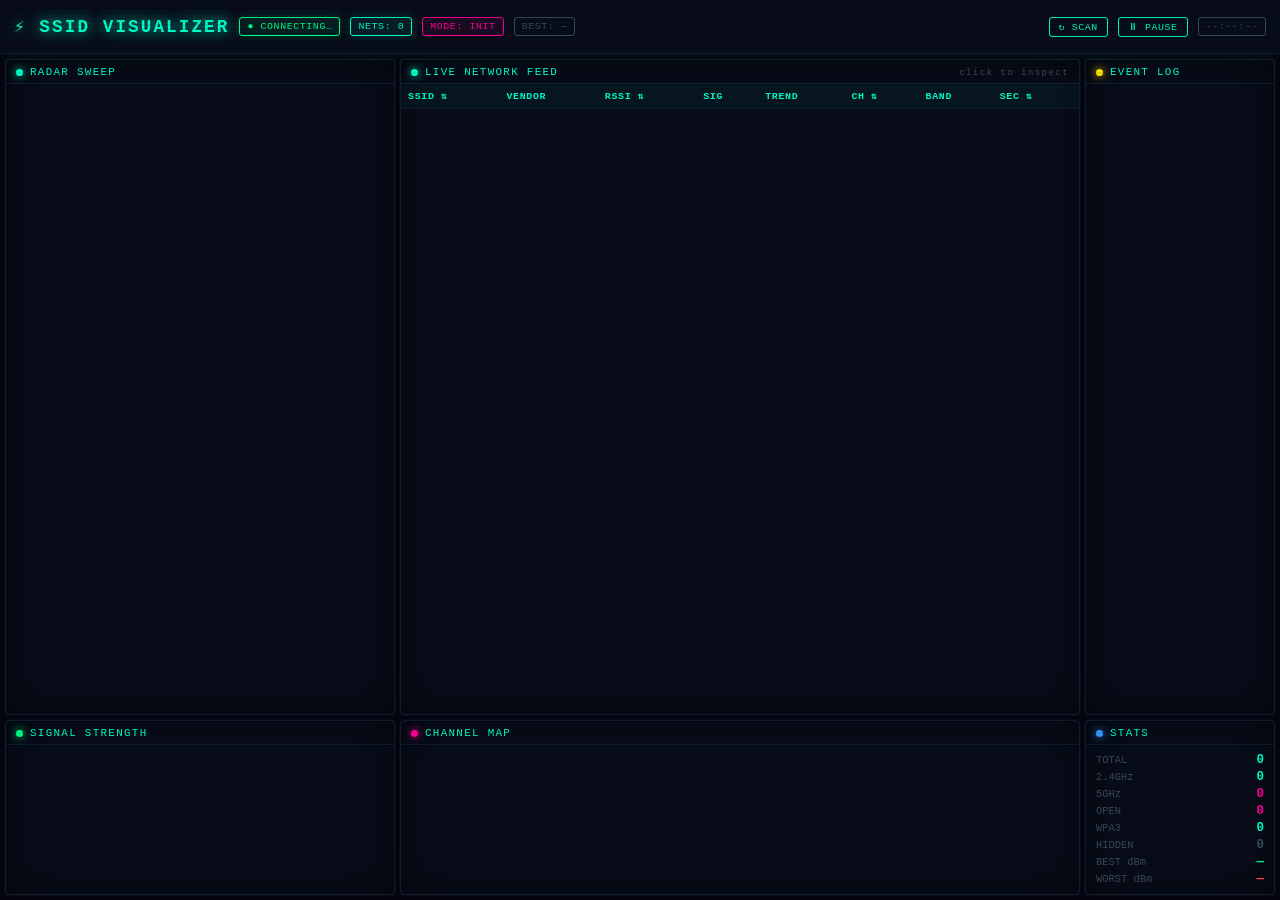
<file: static/index.html>
<!DOCTYPE html>
<html lang="en">
<head>
<meta charset="UTF-8"/>
<meta name="viewport" content="width=device-width, initial-scale=1.0"/>
<title>⚡ SSID Visualizer — WiFi Radar</title>
<script src="https://cdn.socket.io/4.7.5/socket.io.min.js"></script>
<style>
*{margin:0;padding:0;box-sizing:border-box;}
:root{
  --bg:#05050f;--panel:#080d1a;--border:#0e1f30;
  --cyan:#00ffc8;--magenta:#ff0096;--yellow:#ffe000;
  --green:#00ff88;--red:#ff4444;--blue:#3399ff;
  --text:#b4c8dc;--dim:#3a4a5a;--white:#e8f0ff;
  --font:'Courier New',Courier,monospace;
}
html,body{width:100%;height:100%;overflow:hidden;background:var(--bg);color:var(--text);font-family:var(--font);}
body::after{content:'';position:fixed;inset:0;pointer-events:none;z-index:9999;
  background:repeating-linear-gradient(0deg,transparent,transparent 2px,rgba(0,0,0,.08) 2px,rgba(0,0,0,.08) 4px);}

#root{display:flex;flex-direction:column;width:100vw;height:100vh;}
#topbar{flex:0 0 54px;background:var(--panel);border-bottom:1px solid var(--border);
  display:flex;align-items:center;padding:0 14px;gap:10px;
  box-shadow:0 2px 20px rgba(0,255,200,.07);}
#title{font-size:1.1rem;font-weight:bold;letter-spacing:.12em;color:var(--cyan);
  text-shadow:0 0 14px var(--cyan);white-space:nowrap;}
.badge{font-size:.62rem;padding:3px 7px;border-radius:3px;border:1px solid;letter-spacing:.06em;white-space:nowrap;}
.badge-green{color:var(--green);border-color:var(--green);background:rgba(0,255,136,.07);box-shadow:0 0 8px rgba(0,255,136,.2);}
.badge-cyan{color:var(--cyan);border-color:var(--cyan);background:rgba(0,255,200,.07);box-shadow:0 0 8px rgba(0,255,200,.2);}
.badge-mag{color:var(--magenta);border-color:var(--magenta);background:rgba(255,0,150,.07);}
.badge-dim{color:var(--dim);border-color:var(--dim);}
.badge-red{color:var(--red);border-color:var(--red);background:rgba(255,68,68,.1);
  animation:apulse 1s ease-in-out infinite;}
@keyframes apulse{0%,100%{box-shadow:0 0 6px rgba(255,68,68,.3);}50%{box-shadow:0 0 16px rgba(255,68,68,.8);}}
#spacer{flex:1;}
.topbtn{background:transparent;border:1px solid var(--cyan);color:var(--cyan);
  font-family:var(--font);font-size:.62rem;padding:3px 9px;border-radius:3px;cursor:pointer;
  letter-spacing:.06em;transition:background .2s;}
.topbtn:hover{background:rgba(0,255,200,.1);}

#content{flex:1;display:grid;overflow:hidden;
  grid-template-columns:390px 1fr 190px;
  grid-template-rows:1fr 175px;
  gap:5px;padding:5px;}

.panel{background:var(--panel);border:1px solid var(--border);border-radius:4px;
  display:flex;flex-direction:column;overflow:hidden;
  box-shadow:inset 0 0 40px rgba(0,0,0,.5),0 0 2px var(--border);}
.panel-title{font-size:.68rem;letter-spacing:.12em;color:var(--cyan);
  padding:6px 10px 5px;border-bottom:1px solid var(--border);
  display:flex;align-items:center;gap:7px;flex-shrink:0;}
.panel-title .dot{width:7px;height:7px;border-radius:50%;background:var(--cyan);
  box-shadow:0 0 8px var(--cyan);animation:pulse 1.6s ease-in-out infinite;}
@keyframes pulse{0%,100%{opacity:1;}50%{opacity:.3;}}

#radar-panel{grid-row:1;grid-column:1;}
#radar-canvas{flex:1;width:100%;display:block;cursor:crosshair;}

#table-panel{grid-row:1;grid-column:2;overflow:hidden;}
#table-wrap{flex:1;overflow-y:auto;overflow-x:hidden;}
#table-wrap::-webkit-scrollbar{width:4px;}
#table-wrap::-webkit-scrollbar-track{background:var(--bg);}
#table-wrap::-webkit-scrollbar-thumb{background:var(--dim);border-radius:3px;}
table{width:100%;border-collapse:collapse;font-size:.7rem;}
thead tr{background:rgba(0,255,200,.04);position:sticky;top:0;z-index:1;}
th{padding:6px 7px;text-align:left;color:var(--cyan);letter-spacing:.07em;font-size:.62rem;
  border-bottom:1px solid var(--border);white-space:nowrap;cursor:pointer;user-select:none;}
th:hover{color:var(--white);}
td{padding:4px 7px;border-bottom:1px solid rgba(14,31,48,.8);white-space:nowrap;}
tr{cursor:pointer;}
tr:hover td{background:rgba(0,255,200,.05);}
tr.selected td{background:rgba(0,255,200,.09);border-left:2px solid var(--cyan);}
.new-row td{animation:rowflash .7s ease-out;}
@keyframes rowflash{from{background:rgba(0,255,200,.22);}to{background:transparent;}}
.sig-bar{display:inline-block;width:8px;border-radius:1px;margin-right:1px;vertical-align:bottom;}
.rssi-strong{color:var(--green);} .rssi-medium{color:var(--yellow);} .rssi-weak{color:var(--red);}
.sec-open{color:var(--magenta);font-weight:bold;} .sec-wpa3{color:var(--cyan);} .sec-wpa2{color:var(--text);}
.hidden-ssid{color:var(--dim);font-style:italic;}
.band-24{color:var(--cyan);} .band-5{color:var(--magenta);}
.threat-icon{color:var(--magenta);margin-left:3px;font-size:.8em;}

#log-panel{grid-row:1;grid-column:3;}
#log-list{flex:1;overflow-y:auto;padding:3px 0;}
#log-list::-webkit-scrollbar{width:3px;}
#log-list::-webkit-scrollbar-thumb{background:var(--dim);}
.log-entry{font-size:.58rem;padding:2px 7px;border-bottom:1px solid rgba(14,31,48,.4);display:flex;gap:5px;align-items:flex-start;}
.log-ts{color:var(--dim);flex-shrink:0;}
.log-NEW{color:var(--green);} .log-LOST{color:var(--red);} .log-WEAK{color:var(--yellow);}
.log-OPEN{color:var(--magenta);} .log-INFO{color:var(--cyan);}

#signal-panel{grid-row:2;grid-column:1;}
#channel-panel{grid-row:2;grid-column:2;}
#stats-panel{grid-row:2;grid-column:3;}
#signal-canvas,#channel-canvas{flex:1;display:block;width:100%;}
#stats-inner{flex:1;display:flex;flex-direction:column;justify-content:space-evenly;padding:5px 10px;}
.stat-row{display:flex;justify-content:space-between;align-items:center;font-size:.65rem;}
.stat-label{color:var(--dim);}
.stat-val{font-weight:bold;font-size:.78rem;}

/* Modal */
#modal-overlay{display:none;position:fixed;inset:0;background:rgba(0,0,0,.75);z-index:1000;align-items:center;justify-content:center;}
#modal-overlay.open{display:flex;}
#modal{background:#080d1a;border:1px solid var(--cyan);border-radius:6px;
  box-shadow:0 0 40px rgba(0,255,200,.3);padding:22px 26px;min-width:320px;max-width:460px;position:relative;}
#modal h2{color:var(--cyan);font-size:.95rem;letter-spacing:.1em;margin-bottom:12px;padding-right:30px;}
#modal-close{position:absolute;top:10px;right:12px;background:none;border:none;color:var(--dim);
  font-size:1rem;cursor:pointer;font-family:var(--font);}
#modal-close:hover{color:var(--white);}
.modal-row{display:flex;justify-content:space-between;padding:4px 0;
  border-bottom:1px solid var(--border);font-size:.74rem;}
.modal-key{color:var(--dim);} .modal-val{color:var(--white);text-align:right;}
#modal-spark{margin-top:12px;}
#modal-spark-label{font-size:.58rem;color:var(--dim);margin-bottom:3px;}
#modal-spark-canvas{width:100%;height:46px;display:block;}
#modal-threat{margin-top:10px;color:var(--magenta);font-size:.68rem;letter-spacing:.06em;
  padding:5px 8px;border:1px solid var(--magenta);border-radius:3px;
  background:rgba(255,0,150,.07);display:none;}

#bg-canvas{position:fixed;inset:0;z-index:0;pointer-events:none;opacity:.2;}
#root{position:relative;z-index:1;}
</style>
</head>
<body>
<canvas id="bg-canvas"></canvas>

<div id="root">
  <div id="topbar">
    <div id="title">⚡ SSID VISUALIZER</div>
    <div class="badge badge-green" id="status-badge">● CONNECTING…</div>
    <div class="badge badge-cyan"  id="count-badge">NETS: 0</div>
    <div class="badge badge-red"   id="open-badge" style="display:none">⚠ OPEN: 0</div>
    <div class="badge badge-mag"   id="mode-badge">MODE: INIT</div>
    <div class="badge badge-dim"   id="strong-badge">BEST: —</div>
    <div id="spacer"></div>
    <button class="topbtn" onclick="manualScan()">↻ SCAN</button>
    <button class="topbtn" onclick="togglePause()" id="pause-btn">⏸ PAUSE</button>
    <div id="clock" class="badge badge-dim">--:--:--</div>
  </div>

  <div id="content">
    <!-- Radar -->
    <div class="panel" id="radar-panel">
      <div class="panel-title"><div class="dot"></div>RADAR SWEEP</div>
      <canvas id="radar-canvas"></canvas>
    </div>

    <!-- Table -->
    <div class="panel" id="table-panel">
      <div class="panel-title">
        <div class="dot"></div>LIVE NETWORK FEED
        <span style="margin-left:auto;font-size:.58rem;color:var(--dim);">click to inspect</span>
      </div>
      <div id="table-wrap">
        <table>
          <thead>
            <tr>
              <th onclick="sortBy('ssid')">SSID ⇅</th>
              <th>VENDOR</th>
              <th onclick="sortBy('rssi')">RSSI ⇅</th>
              <th>SIG</th>
              <th>TREND</th>
              <th onclick="sortBy('channel')">CH ⇅</th>
              <th>BAND</th>
              <th onclick="sortBy('security')">SEC ⇅</th>
            </tr>
          </thead>
          <tbody id="net-tbody"></tbody>
        </table>
      </div>
    </div>

    <!-- Event log -->
    <div class="panel" id="log-panel">
      <div class="panel-title">
        <div class="dot" style="background:var(--yellow);box-shadow:0 0 8px var(--yellow);"></div>EVENT LOG
      </div>
      <div id="log-list"></div>
    </div>

    <!-- Signal bars -->
    <div class="panel" id="signal-panel">
      <div class="panel-title"><div class="dot" style="background:var(--green);box-shadow:0 0 8px var(--green);"></div>SIGNAL STRENGTH</div>
      <canvas id="signal-canvas"></canvas>
    </div>

    <!-- Channel map -->
    <div class="panel" id="channel-panel">
      <div class="panel-title"><div class="dot" style="background:var(--magenta);box-shadow:0 0 8px var(--magenta);"></div>CHANNEL MAP</div>
      <canvas id="channel-canvas"></canvas>
    </div>

    <!-- Stats -->
    <div class="panel" id="stats-panel">
      <div class="panel-title"><div class="dot" style="background:var(--blue);box-shadow:0 0 8px var(--blue);"></div>STATS</div>
      <div id="stats-inner">
        <div class="stat-row"><span class="stat-label">TOTAL</span><span class="stat-val" id="st-total" style="color:var(--cyan)">0</span></div>
        <div class="stat-row"><span class="stat-label">2.4GHz</span><span class="stat-val" id="st-24" style="color:var(--cyan)">0</span></div>
        <div class="stat-row"><span class="stat-label">5GHz</span><span class="stat-val" id="st-5" style="color:var(--magenta)">0</span></div>
        <div class="stat-row"><span class="stat-label">OPEN</span><span class="stat-val" id="st-open" style="color:var(--magenta)">0</span></div>
        <div class="stat-row"><span class="stat-label">WPA3</span><span class="stat-val" id="st-wpa3" style="color:var(--cyan)">0</span></div>
        <div class="stat-row"><span class="stat-label">HIDDEN</span><span class="stat-val" id="st-hidden" style="color:var(--dim)">0</span></div>
        <div class="stat-row"><span class="stat-label">BEST dBm</span><span class="stat-val" id="st-best" style="color:var(--green)">—</span></div>
        <div class="stat-row"><span class="stat-label">WORST dBm</span><span class="stat-val" id="st-worst" style="color:var(--red)">—</span></div>
      </div>
    </div>
  </div>
</div>

<!-- Inspect modal -->
<div id="modal-overlay" onclick="closeModal(event)">
  <div id="modal">
    <button id="modal-close" onclick="closeModal()">✕</button>
    <h2 id="modal-title">NETWORK DETAILS</h2>
    <div id="modal-body"></div>
    <div id="modal-spark">
      <div id="modal-spark-label">RSSI HISTORY (20 samples)</div>
      <canvas id="modal-spark-canvas" height="46"></canvas>
    </div>
    <div id="modal-threat">⚠ OPEN NETWORK — NO ENCRYPTION</div>
  </div>
</div>

<script>
// ═══════════════════════════════════════════════════════════════════════
// OUI VENDOR TABLE (offline, top vendors)
// ═══════════════════════════════════════════════════════════════════════
const OUI = {
  '00:50:f2':'Microsoft','ac:de:48':'Apple','f4:f5:d8':'Apple','a4:c3:f0':'Apple',
  '00:1b:63':'Apple','00:25:00':'Apple','00:26:bb':'Apple','00:17:f2':'Apple',
  'b8:27:eb':'Raspberry Pi','dc:a6:32':'Raspberry Pi','e4:5f:01':'Raspberry Pi',
  '00:50:56':'VMware','00:0c:29':'VMware',
  '00:1f:33':'Netgear','20:4e:7f':'Netgear','a0:40:a0':'Netgear',
  'c4:04:15':'Linksys','00:14:bf':'Linksys','00:18:39':'Linksys',
  '00:23:69':'Cisco','00:1b:d5':'Cisco','c8:d7:19':'Cisco',
  '00:26:5a':'TP-Link','50:c7:bf':'TP-Link','74:da:38':'TP-Link',
  'ec:08:6b':'TP-Link','54:af:97':'TP-Link',
  '00:1d:7e':'Asus','04:d4:c4':'Asus','ac:22:0b':'Asus','f8:32:e4':'Asus',
  '00:08:22':'Zyxel','00:13:49':'Zyxel',
  '00:18:e7':'Belkin','94:10:3e':'Belkin','00:30:bd':'Belkin',
  '00:1a:70':'Ubiquiti','04:18:d6':'Ubiquiti','24:a4:3c':'Ubiquiti',
  '78:8a:20':'Ubiquiti','fc:ec:da':'Ubiquiti',
  '00:23:6c':'Aruba','94:b4:0f':'Aruba',
  '00:21:70':'Intel','8c:ec:4b':'Intel','a4:34:d9':'Intel',
  '00:e0:4c':'Realtek','00:90:f5':'Realtek',
};
function vendorFromBssid(b){
  const lo=b.toLowerCase();
  return OUI[lo.slice(0,11)]||OUI[lo.slice(0,8)]||'Unknown';
}

// ═══════════════════════════════════════════════════════════════════════
// UTILS
// ═══════════════════════════════════════════════════════════════════════
const $=id=>document.getElementById(id);
function rssiColor(r){const n=norm(r);return n>.6?'#00ff88':n>.3?'#ffe000':'#ff4444';}
function norm(r){return Math.max(0,Math.min(1,(r+90)/60));}
function bars(r,m=5){return Math.max(1,Math.round(norm(r)*m));}
function band(ch){return parseInt(ch)>14?'5GHz':'2.4GHz';}
function elapsed(ts){const s=Math.round(Date.now()/1000-ts);if(s<5)return'now';if(s<60)return s+'s';return Math.floor(s/60)+'m';}
function esc(s){const d=document.createElement('div');d.textContent=String(s??'');return d.innerHTML;}
function fmtTime(){return new Date().toTimeString().slice(0,8);}

// ═══════════════════════════════════════════════════════════════════════
// STATE
// ═══════════════════════════════════════════════════════════════════════
let networks={}, radarAngle=0, paused=false, sortKey='rssi', selectedBssid=null;
const rssiHistory={};   // bssid -> number[]
const ripples=[];       // {bx,by,r,alpha,col}

function pushHistory(bssid,rssi){
  if(!rssiHistory[bssid]) rssiHistory[bssid]=[];
  rssiHistory[bssid].push(rssi);
  if(rssiHistory[bssid].length>20) rssiHistory[bssid].shift();
}

// ═══════════════════════════════════════════════════════════════════════
// EVENT LOG
// ═══════════════════════════════════════════════════════════════════════
function logEvent(type,msg){
  const el=$('log-list');
  const div=document.createElement('div');
  div.className='log-entry';
  div.innerHTML=`<span class="log-ts">${fmtTime()}</span><span class="log-${type}">[${type}]</span><span>${esc(msg)}</span>`;
  el.prepend(div);
  while(el.children.length>80) el.removeChild(el.lastChild);
}

// ═══════════════════════════════════════════════════════════════════════
// SOCKET
// ═══════════════════════════════════════════════════════════════════════
const socket=io();
socket.on('connect',()=>{
  $('status-badge').textContent='● CONNECTED';
  $('status-badge').className='badge badge-green';
  logEvent('INFO','Connected');
});
socket.on('disconnect',()=>{
  $('status-badge').textContent='○ OFFLINE';
  $('status-badge').className='badge badge-dim';
  logEvent('INFO','Disconnected');
});
socket.on('update',data=>{
  if(paused) return;
  const prevKeys=new Set(Object.keys(networks));
  const newNets={};
  for(const n of data.networks) newNets[n.bssid]=n;

  // events
  for(const [bssid,net] of Object.entries(newNets)){
    pushHistory(bssid,net.rssi);
    if(!prevKeys.has(bssid)){
      logEvent('NEW',net.ssid!=='<hidden>'?net.ssid:`Hidden (${bssid})`);
      if(net.security==='Open'||net.security==='--') logEvent('OPEN',`⚠ Open: ${net.ssid}`);
    } else if(net.rssi<-85&&(networks[bssid]?.rssi||0)>=-85){
      logEvent('WEAK',`${net.ssid} → ${net.rssi}dBm`);
    }
  }
  for(const b of prevKeys){ if(!newNets[b]) logEvent('LOST',networks[b]?.ssid||b); }

  networks=newNets;
  $('count-badge').textContent=`NETS: ${data.networks.length}`;
  $('mode-badge').textContent=`MODE: ${data.source.toUpperCase()}`;
  $('status-badge').textContent=`● ${data.ts}`;
  updateStats();
  refreshTable(prevKeys);
  drawSignalBars();
  drawChannelMap();
});
function manualScan(){socket.emit('request_scan');logEvent('INFO','Manual scan');}

// ═══════════════════════════════════════════════════════════════════════
// PAUSE
// ═══════════════════════════════════════════════════════════════════════
function togglePause(){
  paused=!paused;
  $('pause-btn').textContent=paused?'▶ RESUME':'⏸ PAUSE';
  logEvent('INFO',paused?'Paused':'Resumed');
}

// ═══════════════════════════════════════════════════════════════════════
// SORT
// ═══════════════════════════════════════════════════════════════════════
function sortBy(k){sortKey=k;refreshTable(null);}

// ═══════════════════════════════════════════════════════════════════════
// STATS
// ═══════════════════════════════════════════════════════════════════════
function updateStats(){
  const nets=Object.values(networks);
  const opens=nets.filter(n=>n.security==='Open'||n.security==='--');
  const best=nets.reduce((a,b)=>(!a||b.rssi>a.rssi)?b:a,null);
  const worst=nets.reduce((a,b)=>(!a||b.rssi<a.rssi)?b:a,null);
  $('st-total').textContent=nets.length;
  $('st-24').textContent=nets.filter(n=>parseInt(n.channel)<=14).length;
  $('st-5').textContent=nets.filter(n=>parseInt(n.channel)>14).length;
  $('st-open').textContent=opens.length;
  $('st-wpa3').textContent=nets.filter(n=>n.security==='WPA3').length;
  $('st-hidden').textContent=nets.filter(n=>n.ssid==='<hidden>').length;
  $('st-best').textContent=best?`${best.rssi}`:'—';
  $('st-worst').textContent=worst?`${worst.rssi}`:'—';
  if(opens.length>0){$('open-badge').style.display='';$('open-badge').textContent=`⚠ OPEN: ${opens.length}`;}
  else $('open-badge').style.display='none';
  $('strong-badge').textContent=best?`BEST: ${best.rssi}dBm`:'BEST: —';
}

// ═══════════════════════════════════════════════════════════════════════
// SPARKLINE
// ═══════════════════════════════════════════════════════════════════════
function drawSparkline(canvas,history,color){
  const W=canvas.width,H=canvas.height,ctx=canvas.getContext('2d');
  ctx.clearRect(0,0,W,H);
  if(!history||history.length<2) return;
  const mn=-95,mx=-30,range=mx-mn;
  ctx.beginPath();
  history.forEach((v,i)=>{
    const x=(i/(history.length-1))*W, y=H-((v-mn)/range)*H;
    i===0?ctx.moveTo(x,y):ctx.lineTo(x,y);
  });
  ctx.strokeStyle=color;ctx.lineWidth=1.5;
  ctx.shadowColor=color;ctx.shadowBlur=4;ctx.stroke();ctx.shadowBlur=0;
}

// ═══════════════════════════════════════════════════════════════════════
// TABLE
// ═══════════════════════════════════════════════════════════════════════
function refreshTable(prevKeys){
  const tbody=$('net-tbody');
  let sorted=Object.values(networks);
  if(sortKey==='rssi') sorted.sort((a,b)=>b.rssi-a.rssi);
  else if(sortKey==='ssid') sorted.sort((a,b)=>a.ssid.localeCompare(b.ssid));
  else if(sortKey==='channel') sorted.sort((a,b)=>+a.channel-+b.channel);
  else if(sortKey==='security') sorted.sort((a,b)=>a.security.localeCompare(b.security));

  const existing={};
  for(const tr of tbody.rows) existing[tr.dataset.bssid]=tr;
  const seen=new Set();

  for(const net of sorted){
    seen.add(net.bssid);
    const isNew=prevKeys&&!prevKeys.has(net.bssid);
    const b=bars(net.rssi);
    const sigHtml=Array.from({length:5},(_,i)=>{
      const h=Math.round(4+(i/4)*14),color=i<b?rssiColor(net.rssi):'#1a2a3a';
      return `<span class="sig-bar" style="height:${h}px;background:${color};width:8px;"></span>`;
    }).join('');
    const rc=norm(net.rssi)>.6?'rssi-strong':norm(net.rssi)>.3?'rssi-medium':'rssi-weak';
    const sc=net.security==='Open'?'sec-open':net.security==='WPA3'?'sec-wpa3':'sec-wpa2';
    const sc2=net.ssid==='<hidden>'?'hidden-ssid':'';
    const bc=band(net.channel)==='5GHz'?'band-5':'band-24';
    const isOpen=net.security==='Open'||net.security==='--';
    const threat=isOpen?'<span class="threat-icon">⚠</span>':'';
    const vendor=vendorFromBssid(net.bssid);

    let tr;
    if(existing[net.bssid]){ tr=existing[net.bssid]; }
    else{
      tr=document.createElement('tr');
      tr.dataset.bssid=net.bssid;
      tbody.appendChild(tr);
      if(isNew) tr.classList.add('new-row');
    }
    tr.onclick=()=>inspectNetwork(net.bssid);
    if(net.bssid===selectedBssid) tr.classList.add('selected');
    else tr.classList.remove('selected');

    tr.innerHTML=[
      `<td class="${sc2}">${esc(net.ssid)}${threat}</td>`,
      `<td style="color:var(--dim);font-size:.62rem;">${esc(vendor)}</td>`,
      `<td class="${rc}">${net.rssi}</td>`,
      `<td style="display:flex;align-items:flex-end;padding:2px 7px;">${sigHtml}</td>`,
      `<td><canvas class="spark" width="46" height="13" data-bssid="${esc(net.bssid)}"></canvas></td>`,
      `<td>${esc(net.channel)}</td>`,
      `<td class="${bc}">${band(net.channel)}</td>`,
      `<td class="${sc}">${esc(net.security)}</td>`,
    ].join('');
  }
  for(const [bssid,tr] of Object.entries(existing)){
    if(!seen.has(bssid)) tbody.removeChild(tr);
  }
  // draw sparklines
  for(const cv of tbody.querySelectorAll('canvas.spark')){
    const h=rssiHistory[cv.dataset.bssid];
    if(h&&h.length>1) drawSparkline(cv,h,rssiColor(h[h.length-1]));
  }
}

// ═══════════════════════════════════════════════════════════════════════
// INSPECT MODAL
// ═══════════════════════════════════════════════════════════════════════
function inspectNetwork(bssid){
  const net=networks[bssid];if(!net) return;
  selectedBssid=bssid; refreshTable(null);
  $('modal-title').textContent=net.ssid==='<hidden>'?'[ HIDDEN NETWORK ]':net.ssid;
  const isOpen=net.security==='Open'||net.security==='--';
  $('modal-threat').style.display=isOpen?'block':'none';
  const rows=[
    ['BSSID',net.bssid],['VENDOR',vendorFromBssid(net.bssid)],
    ['RSSI',`${net.rssi} dBm`],['CHANNEL',net.channel],
    ['BAND',band(net.channel)],['SECURITY',net.security],
    ['LAST SEEN',elapsed(net.last_seen)],
  ];
  $('modal-body').innerHTML=rows.map(([k,v])=>
    `<div class="modal-row"><span class="modal-key">${k}</span><span class="modal-val">${esc(v)}</span></div>`
  ).join('');
  const mc=$('modal-spark-canvas');
  mc.width=mc.parentElement.offsetWidth||300;
  drawSparkline(mc,rssiHistory[bssid]||[net.rssi],rssiColor(net.rssi));
  $('modal-overlay').classList.add('open');
}
function closeModal(e){
  if(e&&e.target!==e.currentTarget) return;
  $('modal-overlay').classList.remove('open');
  selectedBssid=null; refreshTable(null);
}
document.addEventListener('keydown',e=>{ if(e.key==='Escape') closeModal(); });

// ═══════════════════════════════════════════════════════════════════════
// RADAR
// ═══════════════════════════════════════════════════════════════════════
const radarCanvas=$('radar-canvas'), rctx=radarCanvas.getContext('2d');
function sizeRadar(){const p=radarCanvas.parentElement;radarCanvas.width=p.clientWidth;radarCanvas.height=p.clientHeight-30;}

radarCanvas.addEventListener('click',e=>{
  const rect=radarCanvas.getBoundingClientRect();
  const mx=e.clientX-rect.left,my=e.clientY-rect.top;
  const W=radarCanvas.width,H=radarCanvas.height,cx=W/2,cy=H/2,R=Math.min(cx,cy)-14;
  let best=null,bestD=999;
  for(const net of Object.values(networks)){
    const a=((net.bssid.split(':').reduce((s,v)=>s+parseInt(v,16),0))%360+360)%360;
    const dn=Math.max(.1,Math.min(.92,(net.rssi+100)/70)),d=R*(1-dn+.08);
    const bx=cx+d*Math.cos((a-90)*Math.PI/180),by=cy+d*Math.sin((a-90)*Math.PI/180);
    const dist=Math.hypot(mx-bx,my-by);
    if(dist<bestD){bestD=dist;best=net;}
  }
  if(best&&bestD<22) inspectNetwork(best.bssid);
});

function drawRadar(){
  const W=radarCanvas.width,H=radarCanvas.height,cx=W/2,cy=H/2,R=Math.min(cx,cy)-14;
  rctx.clearRect(0,0,W,H);rctx.fillStyle='#05050f';rctx.fillRect(0,0,W,H);

  // rings
  for(let i=1;i<=4;i++){
    const r=R*i/4;
    rctx.beginPath();rctx.arc(cx,cy,r,0,Math.PI*2);
    rctx.strokeStyle=i===4?'#0e1f30':'#091520';rctx.lineWidth=i===4?1.5:1;rctx.stroke();
    rctx.font='9px Courier New';rctx.fillStyle='#253545';
    rctx.fillText(`${-90+15*i}dBm`,cx+r+2,cy-2);
  }
  // crosshairs
  rctx.strokeStyle='#091520';rctx.lineWidth=1;rctx.setLineDash([3,8]);
  for(let a=0;a<360;a+=45){const rad=a*Math.PI/180;rctx.beginPath();rctx.moveTo(cx,cy);rctx.lineTo(cx+Math.cos(rad)*R,cy+Math.sin(rad)*R);rctx.stroke();}
  rctx.setLineDash([]);

  // sweep trail
  for(let i=60;i>=0;i--){
    const a=(radarAngle-i*2)*Math.PI/180,prev=(radarAngle-(i+1)*2)*Math.PI/180;
    const alpha=Math.pow(1-i/60,1.6)*0.45;
    rctx.beginPath();rctx.moveTo(cx,cy);
    rctx.arc(cx,cy,R,prev-Math.PI/2,a-Math.PI/2);
    rctx.closePath();rctx.fillStyle=`rgba(0,255,200,${alpha})`;rctx.fill();
  }

  // ripples
  for(let i=ripples.length-1;i>=0;i--){
    const rip=ripples[i];rip.r+=1.6;rip.alpha*=0.91;
    if(rip.alpha<0.018){ripples.splice(i,1);continue;}
    rctx.beginPath();rctx.arc(rip.bx,rip.by,rip.r,0,Math.PI*2);
    rctx.strokeStyle=`${rip.col.replace('rgb','rgba').replace(')',`,${rip.alpha})`)}`;
    rctx.lineWidth=1.2;rctx.stroke();
  }

  // blips
  const now=performance.now();
  for(const net of Object.values(networks)){
    const angle_deg=((net.bssid.split(':').reduce((s,v)=>s+parseInt(v,16),0))%360+360)%360;
    const dn=Math.max(.1,Math.min(.92,(net.rssi+100)/70)),dist=R*(1-dn+.08);
    const brad=(angle_deg-90)*Math.PI/180;
    const bx=cx+dist*Math.cos(brad),by=cy+dist*Math.sin(brad);
    const isOpen=net.security==='Open'||net.security==='--';
    const isSel=net.bssid===selectedBssid;

    // sweep glow + ripple spawn
    const diff=Math.abs(((radarAngle-angle_deg)%360+360)%360);
    if(diff<12){
      const ga=1-diff/12;
      rctx.beginPath();rctx.arc(bx,by,14,0,Math.PI*2);
      rctx.fillStyle=`rgba(255,255,0,${ga*0.2})`;rctx.fill();
      rctx.beginPath();rctx.arc(bx,by,18,0,Math.PI*2);
      rctx.strokeStyle=`rgba(255,255,0,${ga*0.32})`;rctx.lineWidth=1;rctx.stroke();
      if(diff<2) ripples.push({bx,by,r:6,alpha:.7,col:isOpen?'rgb(255,0,150)':'rgb(0,255,136)'});
    }

    // open danger ring
    if(isOpen){
      rctx.beginPath();rctx.arc(bx,by,11,0,Math.PI*2);
      rctx.strokeStyle=`rgba(255,0,150,${0.35+0.25*Math.sin(now/350)})`;
      rctx.lineWidth=1.5;rctx.stroke();
    }

    // selected glow
    if(isSel){
      rctx.beginPath();rctx.arc(bx,by,13,0,Math.PI*2);
      rctx.strokeStyle=`rgba(0,255,200,${0.5+0.3*Math.sin(now/180)})`;
      rctx.lineWidth=2;rctx.stroke();
    }

    const pulsR=isSel?5+1.8*Math.sin(now/200):5;
    const col=rssiColor(net.rssi);
    rctx.beginPath();rctx.arc(bx,by,pulsR,0,Math.PI*2);
    rctx.fillStyle=col;rctx.shadowColor=col;rctx.shadowBlur=isSel?18:10;rctx.fill();rctx.shadowBlur=0;
    rctx.beginPath();rctx.arc(bx,by,pulsR+.5,0,Math.PI*2);
    rctx.strokeStyle='rgba(255,255,255,.35)';rctx.lineWidth=1;rctx.stroke();

    const lbl=net.ssid.length>13?net.ssid.slice(0,12)+'…':net.ssid;
    rctx.font=(isSel?'bold ':'')+`9px Courier New`;
    rctx.fillStyle=isSel?'#ffffff':'rgba(255,255,255,.75)';
    rctx.shadowColor='#000';rctx.shadowBlur=4;rctx.fillText(lbl,bx+9,by-6);rctx.shadowBlur=0;
  }

  // sweep line
  const sa=(radarAngle-90)*Math.PI/180;
  rctx.beginPath();rctx.moveTo(cx,cy);rctx.lineTo(cx+Math.cos(sa)*R,cy+Math.sin(sa)*R);
  const g=rctx.createLinearGradient(cx,cy,cx+Math.cos(sa)*R,cy+Math.sin(sa)*R);
  g.addColorStop(0,'rgba(0,255,200,.1)');g.addColorStop(1,'rgba(0,255,200,.95)');
  rctx.strokeStyle=g;rctx.lineWidth=2;rctx.shadowColor='#00ffc8';rctx.shadowBlur=8;rctx.stroke();rctx.shadowBlur=0;

  rctx.beginPath();rctx.arc(cx,cy,5,0,Math.PI*2);
  rctx.fillStyle='#00ffc8';rctx.shadowColor='#00ffc8';rctx.shadowBlur=12;rctx.fill();rctx.shadowBlur=0;
  rctx.font='9px Courier New';rctx.fillStyle='#3a4a5a';rctx.fillText('YOU',cx-10,cy+R+16);
}

// ═══════════════════════════════════════════════════════════════════════
// SIGNAL BARS
// ═══════════════════════════════════════════════════════════════════════
const sigCanvas=$('signal-canvas'),sctx=sigCanvas.getContext('2d');
function sizeSignalCanvas(){const p=sigCanvas.parentElement;sigCanvas.width=p.clientWidth;sigCanvas.height=p.clientHeight-30;}
function drawSignalBars(){
  const W=sigCanvas.width,H=sigCanvas.height;
  sctx.clearRect(0,0,W,H);sctx.fillStyle='#05050f';sctx.fillRect(0,0,W,H);
  const nets=Object.values(networks).sort((a,b)=>b.rssi-a.rssi).slice(0,24);
  if(!nets.length) return;
  const PL=8,PR=8,PT=10,PB=26,chartH=H-PT-PB,n=nets.length;
  const barW=Math.max(7,Math.floor((W-PL-PR)/n)-2);
  [-90,-75,-60,-45,-30].forEach(m=>{
    const y=PT+chartH-chartH*Math.max(0,Math.min(1,(m+100)/70));
    sctx.strokeStyle='#0a1a26';sctx.setLineDash([4,5]);sctx.lineWidth=1;
    sctx.beginPath();sctx.moveTo(PL,y);sctx.lineTo(W-PR,y);sctx.stroke();
    sctx.setLineDash([]);sctx.font='7px Courier New';sctx.fillStyle='#2a3a4a';sctx.fillText(`${m}`,PL+1,y-2);
  });
  nets.forEach((net,i)=>{
    const nn=Math.max(0,Math.min(1,(net.rssi+100)/70));
    const bh=Math.max(3,chartH*nn),x=PL+i*(barW+2),yt=PT+chartH-bh,yb=PT+chartH,col=rssiColor(net.rssi);
    sctx.shadowColor=col;sctx.shadowBlur=9;
    const gr=sctx.createLinearGradient(x,yt,x,yb);gr.addColorStop(0,col);gr.addColorStop(1,col+'33');
    sctx.fillStyle=gr;sctx.fillRect(x,yt,barW,bh);sctx.shadowBlur=0;
    // trend line overlay
    const hist=rssiHistory[net.bssid];
    if(hist&&hist.length>1){
      const mn=-95,mx2=-30,rng=mx2-mn;
      sctx.beginPath();
      hist.forEach((v,hi)=>{
        const hx=x+(hi/(hist.length-1))*barW,hy=yb-bh*((v-mn)/rng);
        hi===0?sctx.moveTo(hx,hy):sctx.lineTo(hx,hy);
      });
      sctx.strokeStyle='rgba(255,255,255,.3)';sctx.lineWidth=1;sctx.stroke();
    }
    sctx.save();sctx.font='7px Courier New';sctx.fillStyle='#6a8a9a';
    sctx.translate(x+barW/2,yb+3);sctx.rotate(-0.5);
    sctx.fillText(net.ssid.length>7?net.ssid.slice(0,6)+'…':net.ssid,0,0);
    sctx.restore();
  });
}

// ═══════════════════════════════════════════════════════════════════════
// CHANNEL MAP
// ═══════════════════════════════════════════════════════════════════════
const chCanvas=$('channel-canvas'),cctx=chCanvas.getContext('2d');
function sizeChannelCanvas(){const p=chCanvas.parentElement;chCanvas.width=p.clientWidth;chCanvas.height=p.clientHeight-30;}
function drawChannelMap(){
  const W=chCanvas.width,H=chCanvas.height;
  cctx.clearRect(0,0,W,H);cctx.fillStyle='#05050f';cctx.fillRect(0,0,W,H);
  const nets=Object.values(networks),chCount={};
  for(const n of nets){const ch=String(n.channel||'?');chCount[ch]=(chCount[ch]||0)+1;}
  const ch24=[1,2,3,4,5,6,7,8,9,10,11,12,13,14].map(String).filter(c=>chCount[c]);
  const ch5=Object.keys(chCount).filter(c=>!ch24.includes(c)&&c!=='?').sort((a,b)=>+a-+b);
  const all=[...ch24,...ch5];if(!all.length) return;
  const PL=8,PR=8,PT=10,PB=20,chartH=H-PT-PB,maxC=Math.max(...Object.values(chCount));
  const barW=Math.max(10,Math.floor((W-PL-PR)/all.length)-2);
  let sepX=null;
  all.forEach((ch,i)=>{
    const is5=ch5.includes(ch),col=is5?'#ff0096':'#00ffc8';
    if(is5&&sepX===null) sepX=PL+i*(barW+2)-4;
    const cnt=chCount[ch],bh=Math.max(4,chartH*(cnt/maxC)),x=PL+i*(barW+2),yt=PT+chartH-bh,yb=PT+chartH;
    cctx.shadowColor=col;cctx.shadowBlur=8;
    const gr=cctx.createLinearGradient(x,yt,x,yb);gr.addColorStop(0,col);gr.addColorStop(1,col+'44');
    cctx.fillStyle=gr;cctx.fillRect(x,yt,barW,bh);cctx.shadowBlur=0;
    cctx.font='bold 8px Courier New';cctx.fillStyle=col;cctx.fillText(String(cnt),x+barW/2-3,yt-2);
    cctx.font='7px Courier New';cctx.fillStyle='#6a8a9a';cctx.fillText(ch,x+barW/2-3,yb+11);
  });
  if(sepX!==null){
    cctx.setLineDash([4,6]);cctx.strokeStyle='#2a3a4a';cctx.lineWidth=1;
    cctx.beginPath();cctx.moveTo(sepX,PT);cctx.lineTo(sepX,PT+chartH);cctx.stroke();cctx.setLineDash([]);
    cctx.font='7px Courier New';
    cctx.fillStyle='#00ffc8';cctx.fillText('2.4G',PL,PT+chartH+18);
    cctx.fillStyle='#ff0096';cctx.fillText('5G',sepX+4,PT+8);
  }
}

// ═══════════════════════════════════════════════════════════════════════
// BACKGROUND PARTICLES
// ═══════════════════════════════════════════════════════════════════════
const bgCanvas=$('bg-canvas'),bgctx=bgCanvas.getContext('2d');
const PARTICLES=Array.from({length:55},()=>({
  x:Math.random()*innerWidth,y:Math.random()*innerHeight,
  vx:(Math.random()-.5)*.14,vy:(Math.random()-.5)*.14,
  r:Math.random()*1.4+.4,a:Math.random()
}));
function drawParticles(){
  bgCanvas.width=innerWidth;bgCanvas.height=innerHeight;
  bgctx.clearRect(0,0,bgCanvas.width,bgCanvas.height);
  for(const p of PARTICLES){
    p.x=(p.x+p.vx+bgCanvas.width)%bgCanvas.width;
    p.y=(p.y+p.vy+bgCanvas.height)%bgCanvas.height;
    bgctx.beginPath();bgctx.arc(p.x,p.y,p.r,0,Math.PI*2);
    bgctx.fillStyle=`rgba(0,255,200,${p.a*0.35})`;bgctx.fill();
  }
}

// ═══════════════════════════════════════════════════════════════════════
// CLOCK
// ═══════════════════════════════════════════════════════════════════════
function tickClock(){$('clock').textContent=fmtTime();}
setInterval(tickClock,1000);tickClock();
setInterval(()=>refreshTable(null),5000);

// ═══════════════════════════════════════════════════════════════════════
// ANIMATION LOOP
// ═══════════════════════════════════════════════════════════════════════
function loop(){
  radarAngle=(radarAngle+1.5)%360;
  drawRadar();drawParticles();
  requestAnimationFrame(loop);
}

// ═══════════════════════════════════════════════════════════════════════
// RESIZE
// ═══════════════════════════════════════════════════════════════════════
function resize(){
  sizeRadar();sizeSignalCanvas();sizeChannelCanvas();
  drawSignalBars();drawChannelMap();
}
window.addEventListener('resize',resize);
setTimeout(()=>{resize();loop();},120);
</script>
</body>
</html>
</file>
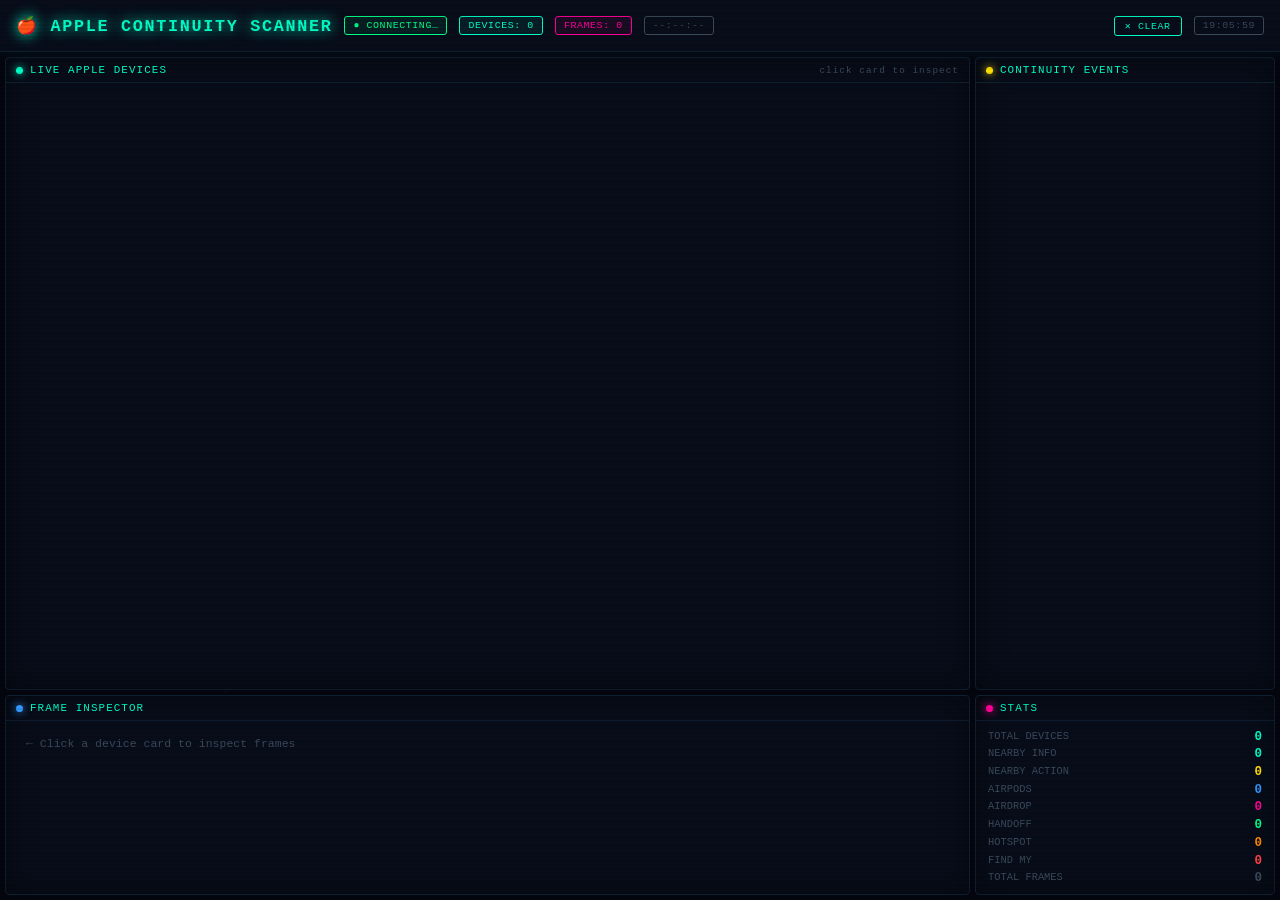
<file: static/ble.html>
<!DOCTYPE html>
<html lang="en">
<head>
<meta charset="UTF-8"/>
<meta name="viewport" content="width=device-width,initial-scale=1"/>
<title>🍎 Apple Continuity BLE Scanner</title>
<script src="https://cdn.socket.io/4.7.5/socket.io.min.js"></script>
<style>
*{margin:0;padding:0;box-sizing:border-box;}
:root{
  --bg:#05050f;--panel:#080d1a;--border:#0e1f30;
  --cyan:#00ffc8;--mag:#ff0096;--yellow:#ffe000;
  --green:#00ff88;--red:#ff4444;--blue:#3399ff;--orange:#ff8800;
  --text:#b4c8dc;--dim:#3a4a5a;--white:#e8f0ff;
  --font:'Courier New',Courier,monospace;
}
html,body{width:100%;height:100%;overflow:hidden;background:var(--bg);color:var(--text);font-family:var(--font);}
body::after{content:'';position:fixed;inset:0;pointer-events:none;z-index:9999;
  background:repeating-linear-gradient(0deg,transparent,transparent 2px,rgba(0,0,0,.07) 2px,rgba(0,0,0,.07) 4px);}

/* ── Top bar ── */
#topbar{height:52px;background:var(--panel);border-bottom:1px solid var(--border);
  display:flex;align-items:center;padding:0 16px;gap:12px;
  box-shadow:0 2px 20px rgba(0,255,200,.06);}
#title{font-size:1.05rem;font-weight:bold;letter-spacing:.1em;
  color:var(--cyan);text-shadow:0 0 14px var(--cyan);white-space:nowrap;}
.badge{font-size:.62rem;padding:3px 8px;border-radius:3px;border:1px solid;
  letter-spacing:.06em;white-space:nowrap;}
.bg{color:var(--green);border-color:var(--green);background:rgba(0,255,136,.07);}
.bc{color:var(--cyan);border-color:var(--cyan);background:rgba(0,255,200,.07);}
.bm{color:var(--mag);border-color:var(--mag);background:rgba(255,0,150,.07);}
.bd{color:var(--dim);border-color:var(--dim);}
.br{color:var(--red);border-color:var(--red);background:rgba(255,68,68,.08);
  animation:rpulse 1.2s ease-in-out infinite;}
@keyframes rpulse{0%,100%{box-shadow:0 0 5px rgba(255,68,68,.3);}50%{box-shadow:0 0 14px rgba(255,68,68,.8);}}
#sp{flex:1;}
.btn{background:transparent;border:1px solid var(--cyan);color:var(--cyan);
  font-family:var(--font);font-size:.62rem;padding:3px 10px;
  border-radius:3px;cursor:pointer;transition:background .2s;letter-spacing:.06em;}
.btn:hover{background:rgba(0,255,200,.1);}

/* ── Layout ── */
#root{display:flex;flex-direction:column;height:calc(100vh - 52px);}
#content{flex:1;display:grid;overflow:hidden;
  grid-template-columns:1fr 300px;
  grid-template-rows:1fr 200px;
  gap:5px;padding:5px;}

.panel{background:var(--panel);border:1px solid var(--border);border-radius:4px;
  display:flex;flex-direction:column;overflow:hidden;
  box-shadow:inset 0 0 30px rgba(0,0,0,.4);}
.ptitle{font-size:.68rem;letter-spacing:.1em;color:var(--cyan);
  padding:6px 10px;border-bottom:1px solid var(--border);
  display:flex;align-items:center;gap:7px;flex-shrink:0;}
.dot{width:7px;height:7px;border-radius:50%;
  animation:pulse 1.6s ease-in-out infinite;}
@keyframes pulse{0%,100%{opacity:1;}50%{opacity:.3;}}

/* ── Device grid ── */
#devices-panel{grid-row:1;grid-column:1;overflow:hidden;}
#devices-wrap{flex:1;overflow-y:auto;overflow-x:hidden;padding:6px;}
#devices-wrap::-webkit-scrollbar{width:4px;}
#devices-wrap::-webkit-scrollbar-thumb{background:var(--dim);border-radius:3px;}
#devices-grid{display:grid;grid-template-columns:repeat(auto-fill,minmax(300px,1fr));gap:8px;}

.dev-card{background:#050a14;border:1px solid var(--border);border-radius:5px;
  padding:10px 12px;cursor:pointer;transition:border-color .2s,box-shadow .2s;
  position:relative;overflow:hidden;}
.dev-card:hover{border-color:var(--cyan);box-shadow:0 0 12px rgba(0,255,200,.15);}
.dev-card.selected{border-color:var(--cyan);box-shadow:0 0 16px rgba(0,255,200,.25);}
.dev-card::before{content:'';position:absolute;top:0;left:0;right:0;height:2px;}
.dev-card.type-nearby-info::before{background:var(--cyan);}
.dev-card.type-nearby-action::before{background:var(--yellow);}
.dev-card.type-airpods::before{background:var(--blue);}
.dev-card.type-airdrop::before{background:var(--mag);}
.dev-card.type-handoff::before{background:var(--green);}
.dev-card.type-hotspot::before{background:var(--orange);}
.dev-card.type-findmy::before{background:var(--red);}
.dev-card.type-other::before{background:var(--dim);}

.card-header{display:flex;justify-content:space-between;align-items:flex-start;margin-bottom:6px;}
.card-name{font-size:.82rem;font-weight:bold;color:var(--white);}
.card-rssi{font-size:.72rem;font-weight:bold;}
.card-addr{font-size:.6rem;color:var(--dim);margin-bottom:6px;}
.card-tags{display:flex;flex-wrap:wrap;gap:4px;margin-bottom:6px;}
.tag{font-size:.58rem;padding:2px 6px;border-radius:2px;border:1px solid;letter-spacing:.04em;}
.tag-cyan  {color:var(--cyan);border-color:var(--cyan);background:rgba(0,255,200,.08);}
.tag-blue  {color:var(--blue);border-color:var(--blue);background:rgba(51,153,255,.08);}
.tag-yellow{color:var(--yellow);border-color:var(--yellow);background:rgba(255,224,0,.08);}
.tag-mag   {color:var(--mag);border-color:var(--mag);background:rgba(255,0,150,.08);}
.tag-green {color:var(--green);border-color:var(--green);background:rgba(0,255,136,.08);}
.tag-orange{color:var(--orange);border-color:var(--orange);background:rgba(255,136,0,.08);}
.tag-red   {color:var(--red);border-color:var(--red);background:rgba(255,68,68,.08);}
.tag-dim   {color:var(--dim);border-color:var(--dim);}
.card-detail{font-size:.62rem;color:var(--text);line-height:1.5;}
.card-detail span{color:var(--dim);}
.card-ts{font-size:.58rem;color:var(--dim);margin-top:4px;}
.card-new{animation:newcard .8s ease-out;}
@keyframes newcard{from{background:rgba(0,255,200,.1);}to{background:#050a14;}}

/* ── Event log ── */
#log-panel{grid-row:1;grid-column:2;}
#log-wrap{flex:1;overflow-y:auto;padding:3px 0;}
#log-wrap::-webkit-scrollbar{width:3px;}
#log-wrap::-webkit-scrollbar-thumb{background:var(--dim);}
.log-entry{font-size:.58rem;padding:3px 8px;border-bottom:1px solid rgba(14,31,48,.5);
  display:grid;grid-template-columns:52px 1fr;gap:4px;}
.log-ts{color:var(--dim);}
.log-type-NearbyInfo{color:var(--cyan);}
.log-type-NearbyAction{color:var(--yellow);}
.log-type-ProximityPairing{color:var(--blue);}
.log-type-AirDrop{color:var(--mag);}
.log-type-Handoff{color:var(--green);}
.log-type-FindMy{color:var(--red);}
.log-type-default{color:var(--text);}

/* ── Detail panel ── */
#detail-panel{grid-row:2;grid-column:1;}
#detail-wrap{flex:1;overflow-y:auto;padding:6px 10px;}
#detail-wrap::-webkit-scrollbar{width:4px;}
#detail-wrap::-webkit-scrollbar-thumb{background:var(--dim);}
.detail-row{display:flex;gap:8px;padding:3px 0;border-bottom:1px solid rgba(14,31,48,.6);font-size:.7rem;}
.dk{color:var(--dim);min-width:140px;flex-shrink:0;}
.dv{color:var(--white);word-break:break-all;}
.dv-hex{color:var(--dim);font-size:.62rem;}
.no-select{color:var(--dim);font-size:.72rem;padding:10px;}

/* ── Stats ── */
#stats-panel{grid-row:2;grid-column:2;}
#stats-inner{flex:1;display:flex;flex-direction:column;justify-content:space-evenly;padding:5px 12px;}
.sr{display:flex;justify-content:space-between;font-size:.65rem;}
.sk{color:var(--dim);}
.sv{font-weight:bold;font-size:.78rem;}

/* ── Canvas bg ── */
#bg-canvas{position:fixed;inset:0;z-index:0;pointer-events:none;opacity:.18;}
#topbar,#root{position:relative;z-index:1;}
</style>
</head>
<body>
<canvas id="bg-canvas"></canvas>

<div id="topbar">
  <div id="title">🍎 APPLE CONTINUITY SCANNER</div>
  <div class="badge bg"  id="status-b">● CONNECTING…</div>
  <div class="badge bc"  id="count-b">DEVICES: 0</div>
  <div class="badge bm"  id="frame-b">FRAMES: 0</div>
  <div class="badge bd"  id="ts-b">--:--:--</div>
  <div id="sp"></div>
  <button class="btn" onclick="clearDevices()">✕ CLEAR</button>
  <div id="clock" class="badge bd">--:--:--</div>
</div>

<div id="root">
  <div id="content">

    <div class="panel" id="devices-panel">
      <div class="ptitle">
        <div class="dot" style="background:var(--cyan);box-shadow:0 0 8px var(--cyan);"></div>
        LIVE APPLE DEVICES
        <span style="margin-left:auto;font-size:.58rem;color:var(--dim);">click card to inspect</span>
      </div>
      <div id="devices-wrap"><div id="devices-grid"></div></div>
    </div>

    <div class="panel" id="log-panel">
      <div class="ptitle">
        <div class="dot" style="background:var(--yellow);box-shadow:0 0 8px var(--yellow);"></div>
        CONTINUITY EVENTS
      </div>
      <div id="log-wrap"></div>
    </div>

    <div class="panel" id="detail-panel">
      <div class="ptitle">
        <div class="dot" style="background:var(--blue);box-shadow:0 0 8px var(--blue);"></div>
        FRAME INSPECTOR
      </div>
      <div id="detail-wrap"><div class="no-select">← Click a device card to inspect frames</div></div>
    </div>

    <div class="panel" id="stats-panel">
      <div class="ptitle">
        <div class="dot" style="background:var(--mag);box-shadow:0 0 8px var(--mag);"></div>
        STATS
      </div>
      <div id="stats-inner">
        <div class="sr"><span class="sk">TOTAL DEVICES</span> <span class="sv" id="st-total" style="color:var(--cyan)">0</span></div>
        <div class="sr"><span class="sk">NEARBY INFO</span>   <span class="sv" id="st-ni"    style="color:var(--cyan)">0</span></div>
        <div class="sr"><span class="sk">NEARBY ACTION</span> <span class="sv" id="st-na"    style="color:var(--yellow)">0</span></div>
        <div class="sr"><span class="sk">AIRPODS</span>       <span class="sv" id="st-ap"    style="color:var(--blue)">0</span></div>
        <div class="sr"><span class="sk">AIRDROP</span>       <span class="sv" id="st-ad"    style="color:var(--mag)">0</span></div>
        <div class="sr"><span class="sk">HANDOFF</span>       <span class="sv" id="st-hd"    style="color:var(--green)">0</span></div>
        <div class="sr"><span class="sk">HOTSPOT</span>       <span class="sv" id="st-hs"    style="color:var(--orange)">0</span></div>
        <div class="sr"><span class="sk">FIND MY</span>       <span class="sv" id="st-fm"    style="color:var(--red)">0</span></div>
        <div class="sr"><span class="sk">TOTAL FRAMES</span>  <span class="sv" id="st-fr"    style="color:var(--dim)">0</span></div>
      </div>
    </div>

  </div>
</div>

<script>
const $=id=>document.getElementById(id);
function esc(s){const d=document.createElement('div');d.textContent=String(s??'');return d.innerHTML;}
function elapsed(ts){const s=Math.round(Date.now()/1000-ts);if(s<5)return'just now';if(s<60)return s+'s ago';return Math.floor(s/60)+'m ago';}
function fmtTime(){return new Date().toTimeString().slice(0,8);}
function rssiColor(r){if(r>=-55)return'var(--green)';if(r>=-70)return'var(--yellow)';return'var(--red)';}

let selectedAddr=null, allDevices=[], totalFrames=0;

// ── Particles ──────────────────────────────────────────────────────────
const bgc=$('bg-canvas'), bgx=bgc.getContext('2d');
const PARTS=Array.from({length:50},()=>({
  x:Math.random()*innerWidth,y:Math.random()*innerHeight,
  vx:(Math.random()-.5)*.12,vy:(Math.random()-.5)*.12,
  r:Math.random()*1.3+.4,a:Math.random()
}));
function drawParts(){
  bgc.width=innerWidth;bgc.height=innerHeight;
  bgx.clearRect(0,0,bgc.width,bgc.height);
  for(const p of PARTS){
    p.x=(p.x+p.vx+bgc.width)%bgc.width;
    p.y=(p.y+p.vy+bgc.height)%bgc.height;
    bgx.beginPath();bgx.arc(p.x,p.y,p.r,0,Math.PI*2);
    bgx.fillStyle=`rgba(0,255,200,${p.a*0.3})`;bgx.fill();
  }
  requestAnimationFrame(drawParts);
}
drawParts();

// ── Clock ──────────────────────────────────────────────────────────────
setInterval(()=>{$('clock').textContent=fmtTime();},1000);

// ── Socket ─────────────────────────────────────────────────────────────
const socket=io();
socket.on('connect',()=>{
  $('status-b').textContent='● SCANNING';
  $('status-b').className='badge bg';
});
socket.on('disconnect',()=>{
  $('status-b').textContent='○ OFFLINE';
  $('status-b').className='badge bd';
});
socket.on('ble_update',data=>{
  allDevices=data.devices||[];
  $('ts-b').textContent=data.ts||'--:--:--';
  renderDevices();
  renderLog(data.events||[]);
  updateStats();
});
function clearDevices(){socket.emit('clear');}

// ── Tag helpers ────────────────────────────────────────────────────────
function frameTypeClass(frames){
  const types=(frames||[]).map(f=>f.type_id);
  if(types.includes(0x07)) return 'type-airpods';
  if(types.includes(0x10)) return 'type-nearby-info';
  if(types.includes(0x0f)) return 'type-nearby-action';
  if(types.includes(0x05)) return 'type-airdrop';
  if(types.includes(0x0c)) return 'type-handoff';
  if(types.includes(0x0d)||types.includes(0x0e)) return 'type-hotspot';
  if(types.includes(0x12)) return 'type-findmy';
  return 'type-other';
}

function frameTags(frames){
  return (frames||[]).map(f=>{
    const id=f.type_id;
    let cls='tag-dim';
    if(id===0x10) cls='tag-cyan';
    else if(id===0x0f) cls='tag-yellow';
    else if(id===0x07) cls='tag-blue';
    else if(id===0x05) cls='tag-mag';
    else if(id===0x0c) cls='tag-green';
    else if(id===0x0d||id===0x0e) cls='tag-orange';
    else if(id===0x12) cls='tag-red';
    return `<span class="tag ${cls}">${esc(f.type)}</span>`;
  }).join('');
}

function frameDetail(frames){
  if(!frames||!frames.length) return '';
  const f=frames[0];
  const id=f.type_id;
  const parts=[];
  if(id===0x10){
    parts.push(`<span>Activity</span> ${esc(f.activity||'?')}`);
    if(f.ios_version) parts.push(`<span>iOS</span> ${esc(f.ios_version)}`);
    if(f.wifi_on!==undefined) parts.push(`<span>WiFi</span> ${f.wifi_on?'On':'Off'}`);
    if(f.airdrop_enabled!==undefined) parts.push(`<span>AirDrop</span> ${f.airdrop_enabled?'On':'Off'}`);
  } else if(id===0x0f){
    parts.push(`<span>Action</span> ${esc(f.action||'?')}`);
  } else if(id===0x07){
    parts.push(`<span>Model</span> ${esc(f.model||'?')}`);
    if(f.left_bat) parts.push(`L:${esc(f.left_bat)} R:${esc(f.right_bat)}`);
  } else if(id===0x05){
    parts.push(`<span>AppleID hash</span> ${esc(f.apple_id||'?')}`);
  } else if(id===0x0c){
    parts.push(`<span>Handoff seq</span> ${esc(f.sequence||'?')}`);
  } else if(f.note){
    parts.push(esc(f.note));
  }
  return parts.join(' &nbsp;·&nbsp; ');
}

// ── Render devices ─────────────────────────────────────────────────────
function renderDevices(){
  const grid=$('devices-grid');
  const sorted=[...allDevices].sort((a,b)=>b.rssi-a.rssi);
  const existingCards={};
  for(const el of grid.children) existingCards[el.dataset.addr]=el;

  const seen=new Set();
  totalFrames=0;
  for(const dev of sorted){
    totalFrames+=dev.frame_count||0;
    seen.add(dev.addr);
    const tclass=frameTypeClass(dev.frames);
    const tags=frameTags(dev.frames);
    const detail=frameDetail(dev.frames);
    const rcolor=rssiColor(dev.rssi);
    const isSel=dev.addr===selectedAddr;

    let card=existingCards[dev.addr];
    if(!card){
      card=document.createElement('div');
      card.dataset.addr=dev.addr;
      card.className=`dev-card ${tclass}${isSel?' selected':''}`;
      card.onclick=()=>selectDevice(dev.addr);
      card.classList.add('card-new');
      grid.appendChild(card);
    } else {
      card.className=`dev-card ${tclass}${isSel?' selected':''}`;
    }

    card.innerHTML=`
      <div class="card-header">
        <div class="card-name">${esc(dev.name)}</div>
        <div class="card-rssi" style="color:${rcolor}">${dev.rssi} dBm</div>
      </div>
      <div class="card-addr">${esc(dev.addr)}</div>
      <div class="card-tags">${tags}</div>
      <div class="card-detail">${detail}</div>
      <div class="card-ts">Frames: ${dev.frame_count||0} · ${elapsed(dev.last_seen)}</div>
    `;
  }
  for(const [addr,el] of Object.entries(existingCards)){
    if(!seen.has(addr)) grid.removeChild(el);
  }

  $('count-b').textContent=`DEVICES: ${allDevices.length}`;
  $('frame-b').textContent=`FRAMES: ${totalFrames}`;
}

// ── Select + inspect ───────────────────────────────────────────────────
function selectDevice(addr){
  selectedAddr=addr;
  renderDevices();
  const dev=allDevices.find(d=>d.addr===addr);
  if(!dev){$('detail-wrap').innerHTML='<div class="no-select">Not found</div>';return;}

  let html='';
  html+=`<div class="detail-row"><span class="dk">DEVICE NAME</span><span class="dv">${esc(dev.name)}</span></div>`;
  html+=`<div class="detail-row"><span class="dk">ADDRESS</span><span class="dv">${esc(dev.addr)}</span></div>`;
  html+=`<div class="detail-row"><span class="dk">RSSI</span><span class="dv" style="color:${rssiColor(dev.rssi)}">${dev.rssi} dBm</span></div>`;
  html+=`<div class="detail-row"><span class="dk">FRAME COUNT</span><span class="dv">${dev.frame_count||0}</span></div>`;
  html+=`<div class="detail-row"><span class="dk">RAW MFR DATA</span><span class="dv dv-hex">${esc(dev.raw_hex||'')}</span></div>`;

  for(const f of (dev.frames||[])){
    html+=`<div class="detail-row" style="margin-top:6px;border-top:1px solid var(--cyan);padding-top:4px;">
      <span class="dk" style="color:var(--cyan)">▶ ${esc(f.type)}</span><span class="dv dv-hex">type=0x${f.type_id.toString(16).padStart(2,'0')}</span></div>`;
    for(const [k,v] of Object.entries(f)){
      if(['type_id','type','raw'].includes(k)) continue;
      html+=`<div class="detail-row"><span class="dk">&nbsp;&nbsp;${esc(k.toUpperCase())}</span><span class="dv">${esc(String(v))}</span></div>`;
    }
    html+=`<div class="detail-row"><span class="dk">&nbsp;&nbsp;RAW PAYLOAD</span><span class="dv dv-hex">${esc(f.raw)}</span></div>`;
  }
  $('detail-wrap').innerHTML=html;
}

// ── Event log ──────────────────────────────────────────────────────────
function renderLog(events){
  const wrap=$('log-wrap');
  wrap.innerHTML='';
  for(const ev of events){
    const typeKey=ev.type.replace(/\s/g,'');
    const cls=`log-type-${typeKey}`;
    const div=document.createElement('div');
    div.className='log-entry';
    div.innerHTML=`<span class="log-ts">${esc(ev.ts)}</span><span class="${cls}">[${esc(ev.type)}] ${esc(ev.name)} ${esc(ev.detail)}</span>`;
    wrap.appendChild(div);
  }
}

// ── Stats ──────────────────────────────────────────────────────────────
function updateStats(){
  const devs=allDevices;
  const hasType=(id)=>devs.filter(d=>(d.frames||[]).some(f=>f.type_id===id)).length;
  $('st-total').textContent=devs.length;
  $('st-ni').textContent=hasType(0x10);
  $('st-na').textContent=hasType(0x0f);
  $('st-ap').textContent=hasType(0x07);
  $('st-ad').textContent=hasType(0x05);
  $('st-hd').textContent=hasType(0x0c);
  $('st-hs').textContent=devs.filter(d=>(d.frames||[]).some(f=>f.type_id===0x0d||f.type_id===0x0e)).length;
  $('st-fm').textContent=hasType(0x12);
  $('st-fr').textContent=totalFrames;
}
</script>
</body>
</html>
</file>
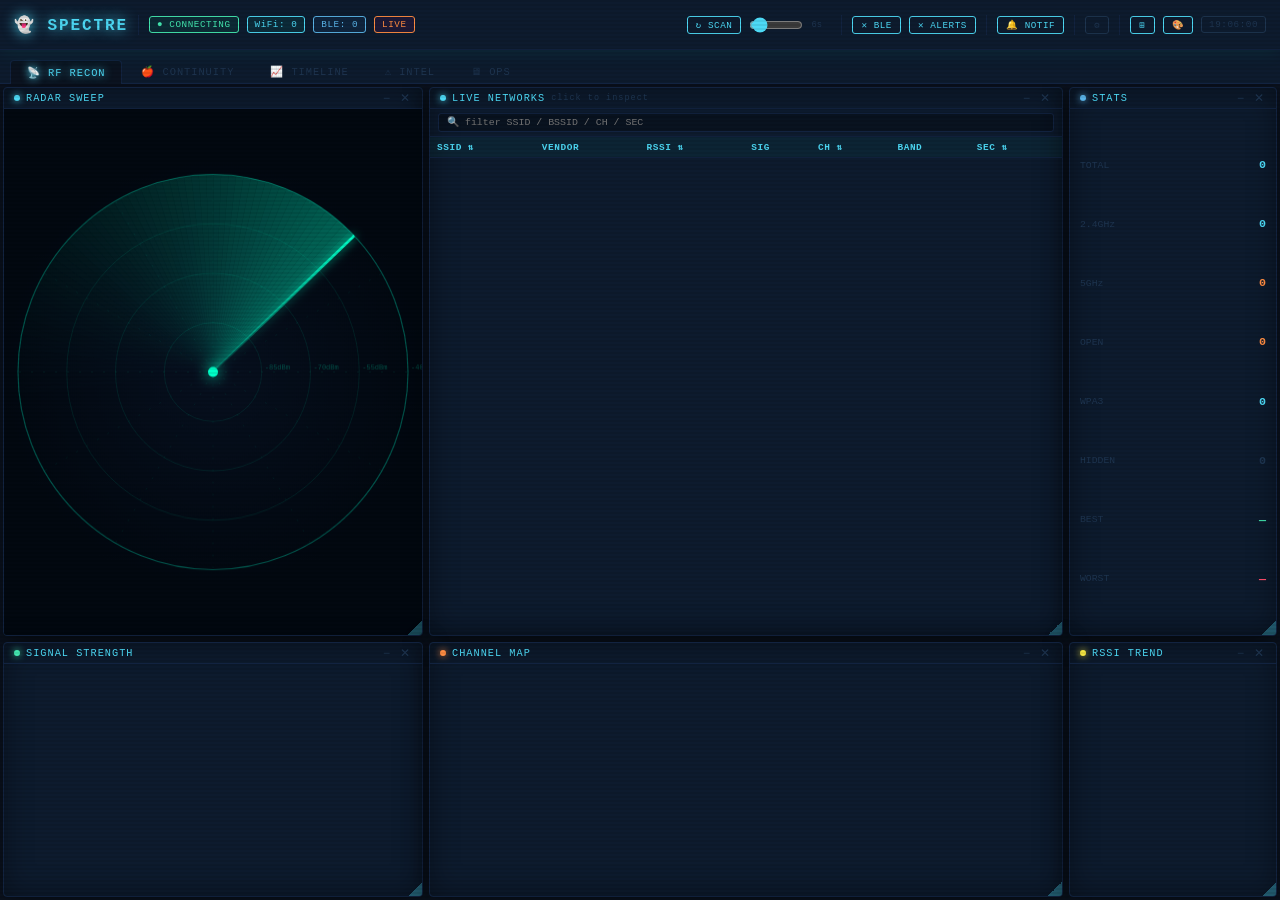
<file: static/dashboard.html>
<!DOCTYPE html>
<html lang="en">
<head>
<meta charset="UTF-8"/>
<meta name="viewport" content="width=device-width,initial-scale=1"/>
<title>⚡ SPECTRE — Signal &amp; Protocol Exploitation, Capture, Tracking, Recon Engine</title>
<script src="https://cdn.socket.io/4.7.5/socket.io.min.js"></script>
<link rel="stylesheet" href="dashboard.css"/>
<!-- SPLIT FOR SIZE: original inline CSS/JS moved to dashboard.css + db-*.js -->
</head>
<body class="theme-spectrogram">

<!-- TOPBAR -->
<div id="topbar">
  <div id="title"><span style="color:var(--mag)">👻</span> SPECTRE</div>
  <div class="tb-sep"></div>
  <div class="badge bg" id="status-b">● CONNECTING</div>
  <div class="badge bc" id="wifi-b">WiFi: 0</div>
  <div class="badge bb" id="ble-b">BLE: 0</div>
  <div class="badge br" id="alert-b" style="display:none">⚠ OPEN</div>
  <div class="badge bm" id="mode-b">LIVE</div>
  <div id="sp"></div>
  <!-- scan controls -->
  <button class="tbtn" onclick="socket.emit('request_wifi_scan')" title="Trigger WiFi scan now">↻ SCAN</button>
  <input id="interval-slider" type="range" min="2" max="60" value="6" style="width:54px;accent-color:var(--cyan);vertical-align:middle" oninput="setScanInterval(this.value)" title="WiFi scan interval">
  <span style="font-size:.55rem;color:var(--dim);min-width:20px" id="interval-val">6s</span>
  <div class="tb-sep"></div>
  <!-- clear group -->
  <button class="tbtn" onclick="socket.emit('clear_ble')" title="Clear BLE list">✕ BLE</button>
  <button class="tbtn" onclick="clearAlerts()" title="Clear alerts">✕ ALERTS</button>
  <div class="tb-sep"></div>
  <!-- notifications + mute -->
  <button class="tbtn" id="mute-btn" onclick="toggleMute()" title="Mute/unmute macOS notifications">🔔 NOTIF</button>
  <div class="tb-sep"></div>
  <!-- debug group (collapsed by default) -->
  <button class="tbtn tb-dim" onclick="toggleDbgBar()" title="Debug tools">⚙</button>
  <div id="dbg-bar" style="display:none;gap:5px;align-items:center">
    <button class="tbtn tb-dim" onclick="injectDemoBle()">BLE+</button>
    <button class="tbtn tb-dim" onclick="injectDemoWifi()">WiFi+</button>
    <button class="tbtn tb-dim" onclick="toggleDemo()">⚡ DEMO</button>
    <button class="tbtn tb-dim" onclick="socket.emit('clear_events')">✕ LOG</button>
  </div>
  <div class="tb-sep"></div>
  <button class="tbtn" onclick="resetLayout()" title="Reset panel layout">⊞</button>
  <button class="tbtn" onclick="toggleThemePicker()" title="Switch theme">🎨</button>
  <div id="clock" class="badge bd">--:--:--</div>
</div>

<!-- TABS -->
<div id="tabs">
  <div class="tab active" onclick="switchTab('wifi')">📡 RF RECON</div>
  <div class="tab" onclick="switchTab('ble')">🍎 CONTINUITY</div>
  <div class="tab" onclick="switchTab('timeline')">📈 TIMELINE</div>
  <div class="tab" onclick="switchTab('alerts')">⚠ INTEL</div>
  <div class="tab" onclick="switchTab('system')">🖥 OPS</div>
</div>

<!-- BODY -->
<div id="body">

<!-- TAB 1: WIFI -->
<div class="tab-content active" id="tab-wifi">
  <div class="panel" id="radar-panel">
    <div class="ptitle"><div class="dot" style="background:var(--cyan);box-shadow:0 0 7px var(--cyan)"></div>RADAR SWEEP</div>
    <canvas id="radar-canvas"></canvas>
  </div>
  <div class="panel" id="wifi-table-panel">
    <div class="ptitle"><div class="dot" style="background:var(--cyan);box-shadow:0 0 7px var(--cyan)"></div>LIVE NETWORKS
      <span style="margin-left:auto;font-size:.53rem;color:var(--dim)">click to inspect</span>
    </div>
    <div class="filter-bar">
      <input class="filter-input" id="wifi-search" placeholder="🔍 filter SSID / BSSID / CH / SEC" oninput="setWifiFilter(this.value)">
    </div>
    <div class="scroll" id="wifi-table-wrap">
      <table><thead><tr>
        <th onclick="wSort('ssid')">SSID ⇅</th><th>VENDOR</th>
        <th onclick="wSort('rssi')">RSSI ⇅</th><th>SIG</th>
        <th onclick="wSort('channel')">CH ⇅</th><th>BAND</th>
        <th onclick="wSort('security')">SEC ⇅</th>
      </tr></thead><tbody id="wifi-tbody"></tbody></table>
    </div>
  </div>
  <div class="panel" id="wifi-stats-panel">
    <div class="ptitle"><div class="dot" style="background:var(--blue);box-shadow:0 0 7px var(--blue)"></div>STATS</div>
    <div id="wifi-stats-inner">
      <div class="sr"><span class="sk">TOTAL</span><span class="sv" id="ws-total" style="color:var(--cyan)">0</span></div>
      <div class="sr"><span class="sk">2.4GHz</span><span class="sv" id="ws-24" style="color:var(--cyan)">0</span></div>
      <div class="sr"><span class="sk">5GHz</span><span class="sv" id="ws-5" style="color:var(--mag)">0</span></div>
      <div class="sr"><span class="sk">OPEN</span><span class="sv" id="ws-open" style="color:var(--mag)">0</span></div>
      <div class="sr"><span class="sk">WPA3</span><span class="sv" id="ws-wpa3" style="color:var(--cyan)">0</span></div>
      <div class="sr"><span class="sk">HIDDEN</span><span class="sv" id="ws-hid" style="color:var(--dim)">0</span></div>
      <div class="sr"><span class="sk">BEST</span><span class="sv" id="ws-best" style="color:var(--green)">—</span></div>
      <div class="sr"><span class="sk">WORST</span><span class="sv" id="ws-worst" style="color:var(--red)">—</span></div>
    </div>
  </div>
  <div class="panel" id="sig-panel">
    <div class="ptitle"><div class="dot" style="background:var(--green);box-shadow:0 0 7px var(--green)"></div>SIGNAL STRENGTH</div>
    <canvas id="sig-canvas"></canvas>
  </div>
  <div class="panel" id="ch-panel">
    <div class="ptitle"><div class="dot" style="background:var(--mag);box-shadow:0 0 7px var(--mag)"></div>CHANNEL MAP</div>
    <canvas id="ch-canvas"></canvas>
  </div>
  <div class="panel" id="wifi-tl-panel">
    <div class="ptitle"><div class="dot" style="background:var(--yellow);box-shadow:0 0 7px var(--yellow)"></div>RSSI TREND</div>
    <canvas id="wifi-tl-canvas"></canvas>
  </div>
</div>

<!-- TAB 2: BLE -->
<div class="tab-content" id="tab-ble">
  <div class="panel" id="ble-devices-panel">
    <div class="ptitle"><div class="dot" style="background:var(--blue);box-shadow:0 0 7px var(--blue)"></div>APPLE DEVICES
      <span style="margin-left:auto;display:flex;gap:3px;align-items:center">
        <button class="vbtn active" id="vbtn-grid"    onclick="setBleView('grid')"    title="Card Grid">⊞</button>
        <button class="vbtn"        id="vbtn-table"   onclick="setBleView('table')"   title="Table">≡</button>
        <button class="vbtn"        id="vbtn-compact" onclick="setBleView('compact')" title="Compact List">☰</button>
        <button class="vbtn"        id="vbtn-raw"     onclick="setBleView('raw')"     title="Raw Hex">⭡</button>
      </span>
    </div>
    <div class="filter-bar ble-filter-bar">
      <button class="filt-pill active" id="fp-all"     onclick="setBleTypeFilter('all');setFiltPill('all')">ALL</button>
      <button class="filt-pill" id="fp-nearby"  onclick="setBleTypeFilter('nearby');setFiltPill('nearby')">📱 PHONE</button>
      <button class="filt-pill" id="fp-airpods" onclick="setBleTypeFilter('airpods');setFiltPill('airpods')">🎧 AIRPODS</button>
      <button class="filt-pill" id="fp-action"  onclick="setBleTypeFilter('action');setFiltPill('action')">⚡ ACTION</button>
      <button class="filt-pill" id="fp-airdrop" onclick="setBleTypeFilter('airdrop');setFiltPill('airdrop')">📡 AIRDROP</button>
      <button class="filt-pill" id="fp-hotspot" onclick="setBleTypeFilter('hotspot');setFiltPill('hotspot')">📶 HOTSPOT</button>
      <button class="filt-pill" id="fp-findmy"  onclick="setBleTypeFilter('findmy');setFiltPill('findmy')">📍 FIND MY</button>
      <button class="filt-pill" id="fp-siri"    onclick="setBleTypeFilter('siri');setFiltPill('siri')">🎤 SIRI</button>
      <button class="filt-pill" id="fp-homekit" onclick="setBleTypeFilter('homekit');setFiltPill('homekit')">🏠 HOMEKIT</button>
    </div>
    <div class="scroll" id="ble-view-wrap">
      <div id="ble-grid"></div>
      <table id="ble-table" style="display:none"><thead><tr>
        <th onclick="bleTblSort('name')">NAME ⇅</th>
        <th onclick="bleTblSort('type')">TYPE ⇅</th>
        <th onclick="bleTblSort('rssi')">RSSI ⇅</th>
        <th>DETAIL</th>
        <th onclick="bleTblSort('seen')">SEEN ⇅</th>
      </tr></thead><tbody id="ble-tbody"></tbody></table>
      <div id="ble-compact" style="display:none"></div>
      <div id="ble-raw"     style="display:none"></div>
    </div>
  </div>
  <div class="panel" id="ble-log-panel">
    <div class="ptitle"><div class="dot" style="background:var(--yellow);box-shadow:0 0 7px var(--yellow)"></div>EVENT STREAM</div>
    <div class="scroll" id="ble-log-wrap"></div>
  </div>
  <div class="panel" id="ble-detail-panel">
    <div class="ptitle"><div class="dot" style="background:var(--purple);box-shadow:0 0 7px var(--purple)"></div>FRAME INSPECTOR
      <span style="margin-left:auto"><button class="tbtn" onclick="if(selectedBle)openLabelModal(selectedBle)" title="Assign owner label to selected device">👤 LABEL</button></span>
    </div>
    <div id="ble-detail-wrap"><div class="no-sel">← Click a device card to inspect decoded frames</div></div>
  </div>
  <div class="panel" id="ble-stats-panel">
    <div class="ptitle"><div class="dot" style="background:var(--mag);box-shadow:0 0 7px var(--mag)"></div>BLE STATS</div>
    <div id="ble-stats-inner">
      <div class="sr"><span class="sk">DEVICES</span><span class="sv" id="bs-total" style="color:var(--cyan)">0</span></div>
      <div class="sr"><span class="sk">NEARBY INFO</span><span class="sv" id="bs-ni" style="color:var(--cyan)">0</span></div>
      <div class="sr"><span class="sk">NEARBY ACTION</span><span class="sv" id="bs-na" style="color:var(--yellow)">0</span></div>
      <div class="sr"><span class="sk">AIRPODS</span><span class="sv" id="bs-ap" style="color:var(--blue)">0</span></div>
      <div class="sr"><span class="sk">AIRDROP</span><span class="sv" id="bs-ad" style="color:var(--mag)">0</span></div>
      <div class="sr"><span class="sk">HANDOFF</span><span class="sv" id="bs-hd" style="color:var(--green)">0</span></div>
      <div class="sr"><span class="sk">HOTSPOT</span><span class="sv" id="bs-hs" style="color:var(--orange)">0</span></div>
      <div class="sr"><span class="sk">FIND MY</span><span class="sv" id="bs-fm" style="color:var(--red)">0</span></div>
      <div class="sr"><span class="sk">FRAMES</span><span class="sv" id="bs-fr" style="color:var(--dim)">0</span></div>
    </div>
  </div>
</div>

<!-- TAB 5: SYSTEM -->
<div class="tab-content" id="tab-system">
  <div class="panel" id="sys-meta-panel">
    <div class="ptitle"><div class="dot" style="background:var(--cyan);box-shadow:0 0 7px var(--cyan)"></div>SYSTEM
      <span style="margin-left:auto"><button class="tbtn" onclick="loadSystemInfo()">↻ REFRESH</button></span>
    </div>
    <div id="ble-stats-inner" style="padding:8px 12px">
      <div class="sr"><span class="sk">HOSTNAME</span><span class="sv" id="sys-host" style="color:var(--cyan)">—</span></div>
      <div class="sr"><span class="sk">OS</span><span class="sv" id="sys-os" style="color:var(--text);font-size:.55rem">—</span></div>
      <div class="sr"><span class="sk">SCAN INTERVAL</span><span class="sv" id="sys-interval" style="color:var(--yellow)">—</span></div>
      <div class="sr" style="margin-top:8px">
        <span class="sk">INTERVAL</span>
        <input type="range" id="interval-slider2" min="2" max="60" value="6"
          style="flex:1;margin:0 8px;accent-color:var(--cyan)"
          oninput="setScanInterval(this.value);$('sys-interval').textContent=this.value+'s'">
        <span class="sv" style="min-width:28px;color:var(--yellow)">6s</span>
      </div>
      <div style="display:flex;gap:6px;margin-top:10px;flex-wrap:wrap">
        <button class="exp-btn" style="margin:0;flex:1" onclick="injectDemoBle()">🧪 Inject Demo BLE</button>
        <button class="exp-btn" style="margin:0;flex:1" onclick="injectDemoWifi()">🧪 Inject Demo WiFi</button>
        <button class="exp-btn" style="margin:0;flex:1" onclick="toggleDemo()">⚡ Toggle Demo Mode</button>
      </div>
    </div>
  </div>
  <div class="panel" id="sys-ifaces-panel">
    <div class="ptitle"><div class="dot" style="background:var(--green);box-shadow:0 0 7px var(--green)"></div>NETWORK INTERFACES</div>
    <div class="scroll"><div id="sys-ifaces"><div class="no-sel">Loading…</div></div></div>
  </div>
  <div class="panel" id="sys-usb-panel">
    <div class="ptitle"><div class="dot" style="background:var(--mag);box-shadow:0 0 7px var(--mag)"></div>USB DEVICES</div>
    <div class="scroll"><div id="sys-usb"><div class="no-sel">Loading…</div></div></div>
  </div>
  <div class="panel" id="sys-battery-panel">
    <div class="ptitle"><div class="dot" style="background:var(--yellow);box-shadow:0 0 7px var(--yellow)"></div>BATTERY
      <span style="margin-left:auto"><button class="tbtn" onclick="loadSystemInfo()">↻</button></span>
    </div>
    <div id="sys-battery"><div class="no-sel">Reading…</div></div>
  </div>
</div>

<!-- TAB 3: TIMELINE -->
<div class="tab-content" id="tab-timeline">
  <div class="panel" id="tl-wifi-panel">
    <div class="ptitle"><div class="dot" style="background:var(--cyan);box-shadow:0 0 7px var(--cyan)"></div>WIFI RSSI TIMELINE (top 8)</div>
    <canvas id="tl-wifi-canvas"></canvas>
  </div>
  <div class="panel" id="tl-ble-panel">
    <div class="ptitle"><div class="dot" style="background:var(--blue);box-shadow:0 0 7px var(--blue)"></div>BLE RSSI TIMELINE (top 8)</div>
    <canvas id="tl-ble-canvas"></canvas>
  </div>
  <div class="panel" id="tl-act-panel">
    <div class="ptitle"><div class="dot" style="background:var(--yellow);box-shadow:0 0 7px var(--yellow)"></div>NEARBY ACTION HEATMAP</div>
    <canvas id="tl-act-canvas"></canvas>
  </div>
  <div class="panel" id="tl-events-panel">
    <div class="ptitle"><div class="dot" style="background:var(--mag);box-shadow:0 0 7px var(--mag)"></div>UNIFIED EVENT LOG</div>
    <div class="scroll" id="tl-events-wrap"></div>
  </div>
</div>

<!-- TAB 4: ALERTS & EXPORT -->
<div class="tab-content" id="tab-alerts">
  <div class="panel" id="alert-list-panel">
    <div class="ptitle"><div class="dot" style="background:var(--red);box-shadow:0 0 7px var(--red)"></div>THREAT ALERTS
      <span style="margin-left:auto"><button class="tbtn" onclick="clearAlerts()">✕ CLEAR</button></span>
    </div>
    <div class="scroll" id="alert-list"></div>
  </div>
  <div class="panel" id="export-panel">
    <div class="ptitle"><div class="dot" style="background:var(--green);box-shadow:0 0 7px var(--green)"></div>EXPORT DATA</div>
    <div style="flex:1;overflow-y:auto;">
      <div class="exp-section">WIFI</div>
      <button class="exp-btn" onclick="dl('/export/wifi.json')">⬇ WiFi Scan → JSON</button>
      <button class="exp-btn" onclick="dl('/export/wifi.csv')">⬇ WiFi Scan → CSV</button>
      <div class="exp-section">BLE</div>
      <button class="exp-btn" onclick="dl('/export/ble.json')">⬇ BLE Devices → JSON</button>
      <div class="exp-section">EVENTS</div>
      <button class="exp-btn" onclick="dl('/export/events.json')">⬇ All Events → JSON</button>
      <button class="exp-btn" onclick="exportEventsCSV()">⬇ Events → CSV (browser)</button>
      <div class="exp-section">SNAPSHOT</div>
      <button class="exp-btn" onclick="copySnapshot()">📋 Copy Full Snapshot → Clipboard</button>
    </div>
  </div>
</div>

</div><!-- #body -->

<!-- MODAL -->
<div id="modal-overlay" onclick="closeModal(event)">
  <div id="modal">
    <button id="modal-close" onclick="closeModal()">✕</button>
    <h2 id="modal-title">DETAILS</h2>
    <div id="modal-body"></div>
    <div id="modal-spark-wrap">
      <div id="modal-spark-label">RSSI HISTORY</div>
      <canvas id="modal-spark-cv" height="44"></canvas>
    </div>
  </div>
</div>
<div id="toast"></div>

<!-- OWNER LABEL MODAL -->
<div id="lbl-modal" class="lbl-overlay" onclick="if(event.target===this)closeLabelModal()">
  <div class="lbl-box">
    <div class="lbl-title">👤 Assign Owner Label</div>
    <div class="lbl-row"><span class="lbl-k">MAC</span><code id="lbl-addr" class="lbl-v"></code></div>
    <div class="lbl-row"><span class="lbl-k">PREFIX</span><code id="lbl-prefix" class="lbl-v" style="color:var(--dim)"></code></div>
    <div class="lbl-row" style="margin-top:10px">
      <input id="lbl-input" class="lbl-input" placeholder="e.g. Brother, Mom, Me…" />
    </div>
    <div style="margin:6px 0 4px;font-size:.58rem;color:var(--dim)">QUICK PICK</div>
    <div id="lbl-quickpicks" style="display:flex;flex-wrap:wrap;gap:4px;margin-bottom:10px"></div>
    <div style="margin-bottom:10px;font-size:.6rem;color:var(--dim)">
      <label style="display:flex;align-items:center;gap:6px;cursor:pointer">
        <input type="radio" name="lbl-scope" id="lbl-scope-mac" value="mac" checked> This MAC only
      </label>
      <label style="display:flex;align-items:center;gap:6px;margin-top:4px;cursor:pointer">
        <input type="radio" name="lbl-scope" id="lbl-scope-prefix" value="prefix"> All devices with prefix <code id="lbl-prefix2"></code>
      </label>
    </div>
    <div style="display:flex;gap:8px">
      <button class="lbl-save" onclick="saveLabelModal()">SAVE</button>
      <button class="lbl-clear" onclick="document.getElementById('lbl-input').value='';saveLabelModal()">CLEAR</button>
      <button class="lbl-cancel" onclick="closeLabelModal()">CANCEL</button>
    </div>
  </div>
</div>
<div id="theme-picker">
  <div class="tpopt sel" data-theme="theme-spectrogram">SPECTROGRAM</div>
  <div class="tpopt" data-theme="theme-operator">OPERATOR</div>
  <div class="tpopt" data-theme="theme-cyber">CYBER</div>
  <div class="tpopt" data-theme="theme-matrix">MATRIX</div>
  <div class="tpopt" data-theme="theme-amber">AMBER</div>
  <div class="tpopt" data-theme="theme-ice">ICE</div>
  <div class="tpopt" data-theme="theme-neon">NEON</div>
  <div class="tpopt" data-theme="theme-stealth">STEALTH</div>
  <div class="tpopt" data-theme="theme-light">LIGHT</div>
</div>


<script src="db-core.js"></script>
<script src="db-panels.js"></script>
<script src="db-wifi.js"></script>
<script src="db-ble.js"></script>
<script src="db-charts.js"></script>
</body>
</html>
</file>
<file: static/dashboard.css>
*{margin:0;padding:0;box-sizing:border-box;}
:root{
  --bg:#0b1320;--panel:#0d1b2e;--border:#122340;
  --cyan:#4dd9f5;--mag:#ff8c42;--yellow:#f5e642;
  --green:#44e8b0;--red:#ff4d6a;--blue:#5ab4e8;--orange:#ff8c42;--purple:#9b72f5;
  --text:#7aadcc;--dim:#1e3550;--white:#c8e8f8;
  --font:'Courier New',Courier,monospace;
}
/* ── THEME: SPECTROGRAM (SciChart style) ── */
body.theme-spectrogram{
  --bg:#0b1320;--panel:#0d1b2e;--border:#122340;
  --cyan:#4dd9f5;--mag:#ff8c42;--yellow:#f5e642;
  --green:#44e8b0;--red:#ff4d6a;--blue:#5ab4e8;--orange:#ff8c42;--purple:#9b72f5;
  --text:#7aadcc;--dim:#1e3550;--white:#c8e8f8;
}
/* ── THEME: OPERATOR ── */
body.theme-operator{
  --bg:#060a04;--panel:#0a0f07;--border:#1a2e12;
  --cyan:#39ff14;--mag:#a3ff4a;--yellow:#d4ff00;
  --green:#39ff14;--red:#ff4422;--blue:#66cc44;--orange:#aadd00;--purple:#88ff44;
  --text:#7aaa5a;--dim:#2a3d1a;--white:#cceebb;
}
/* ── THEME: MATRIX ── */
body.theme-matrix{
  --bg:#000800;--panel:#001200;--border:#003300;
  --cyan:#00ff41;--mag:#00cc33;--yellow:#aaff00;
  --green:#00ff41;--red:#ff2200;--blue:#00cc33;--orange:#aaff00;--purple:#33ff88;
  --text:#88cc88;--dim:#224422;--white:#ccffcc;
}
/* ── THEME: CYBER (original cyan/mag) ── */
body.theme-cyber{
  --bg:#05050f;--panel:#080d1a;--border:#0e1f30;
  --cyan:#00ffc8;--mag:#ff0096;--yellow:#ffe000;
  --green:#00ff88;--red:#ff4444;--blue:#3399ff;--orange:#ff8800;--purple:#cc44ff;
  --text:#b4c8dc;--dim:#3a4a5a;--white:#e8f0ff;
}
/* ── THEME: AMBER ── */
body.theme-amber{
  --bg:#0d0800;--panel:#1a1000;--border:#2a1800;
  --cyan:#ffaa00;--mag:#ff6600;--yellow:#ffdd00;
  --green:#ffaa00;--red:#ff3300;--blue:#ffcc44;--orange:#ff8800;--purple:#ffaa55;
  --text:#cc8833;--dim:#3a2a10;--white:#ffeecc;
}
/* ── THEME: ICE ── */
body.theme-ice{
  --bg:#020c18;--panel:#071828;--border:#102840;
  --cyan:#66ddff;--mag:#aa88ff;--yellow:#88eeff;
  --green:#44ffcc;--red:#ff6677;--blue:#88ccff;--orange:#ffaa66;--purple:#bb88ff;
  --text:#99bbd0;--dim:#2a4055;--white:#ddeeff;
}
/* ── THEME: NEON ── */
body.theme-neon{
  --bg:#0a0015;--panel:#120025;--border:#2d0060;
  --cyan:#ff00ff;--mag:#ff00aa;--yellow:#ff66ff;
  --green:#00ffaa;--red:#ff2255;--blue:#aa44ff;--orange:#ff66aa;--purple:#cc00ff;
  --text:#cc88ff;--dim:#442266;--white:#ffddff;
}
/* ── THEME: STEALTH ── */
body.theme-stealth{
  --bg:#0a0a0a;--panel:#111111;--border:#222222;
  --cyan:#888888;--mag:#666666;--yellow:#999999;
  --green:#4a9955;--red:#aa3333;--blue:#446688;--orange:#886644;--purple:#664488;
  --text:#666666;--dim:#333333;--white:#aaaaaa;
}
/* ── THEME: LIGHT ── */
body.theme-light{
  --bg:#f0f4f8;--panel:#ffffff;--border:#d0dae4;
  --cyan:#0077cc;--mag:#cc0066;--yellow:#cc8800;
  --green:#007744;--red:#cc2200;--blue:#0055bb;--orange:#bb5500;--purple:#7733cc;
  --text:#334455;--dim:#aabbcc;--white:#111122;
  --font:'Courier New',Courier,monospace;
}
body.theme-light body::after{opacity:.03;}
/* ── THEME: FERRARI (Swiss red / black) ── */
body.theme-ferrari{
  --bg:#0a0000;--panel:#100000;--border:#2a0000;
  --cyan:#ff1a1a;--mag:#cc0000;--yellow:#ff6600;
  --green:#ff3300;--red:#ff0000;--blue:#ff4422;--orange:#ff6600;--purple:#ff2244;
  --text:#cc4444;--dim:#3a0000;--white:#ffdddd;
  --font:'Courier New',Courier,monospace;
}
body.theme-ferrari #topbar{
  border-bottom:2px solid #ff1a1a;
  box-shadow:0 2px 24px rgba(255,0,0,.25);
}
body.theme-ferrari .dev-card::before,
body.theme-ferrari .panel::before{
  background:linear-gradient(90deg,#ff0000,#880000);
}
body.theme-ferrari .ctag{
  border-color:#ff2200!important;
  color:#ff4422!important;
  background:rgba(255,34,0,.1)!important;
}
body.theme-ferrari body::after{
  background:repeating-linear-gradient(0deg,transparent,transparent 3px,rgba(255,0,0,.025) 3px,rgba(255,0,0,.025) 4px);
}
/* ── THEME: PRISM (deep cyberpunk) ── */
body.theme-prism{
  --bg:#08001a;--panel:#0e0025;--border:#1e0050;
  --cyan:#00e5ff;--mag:#e040fb;--yellow:#ffd740;
  --green:#69ff47;--red:#ff1744;--blue:#448aff;--orange:#ff6d00;--purple:#d500f9;
  --text:#b39ddb;--dim:#2a1a4a;--white:#ede7f6;
}
body.theme-prism #topbar{
  background:linear-gradient(90deg,#0e0025,#180040);
  border-bottom:1px solid #3d00a0;
  box-shadow:0 2px 30px rgba(157,0,255,.2);
}
body.theme-prism .panel{
  background:linear-gradient(135deg,#0e0025 80%,#150035);
}
/* ── THEME PICKER ── */
#theme-picker{
  position:fixed;top:56px;right:0;z-index:5000;
  background:var(--panel);border:1px solid var(--border);
  border-radius:4px 0 0 4px;padding:6px 8px;
  display:none;flex-direction:column;gap:4px;
  box-shadow:0 4px 20px rgba(0,0,0,.6);
}
#theme-picker.open{display:flex;}
.tpopt{
  font-size:.6rem;letter-spacing:.07em;padding:4px 10px;cursor:pointer;
  border:1px solid var(--border);border-radius:3px;color:var(--text);
  background:var(--bg);transition:border-color .15s,color .15s;
}
.tpopt:hover,.tpopt.sel{border-color:var(--cyan);color:var(--cyan);}
html,body{width:100%;height:100%;overflow:hidden;background:var(--bg);color:var(--text);font-family:var(--font);}
/* FLOATING PANELS */
.tab-content{position:relative;}
.panel{
  position:absolute;
  background:var(--panel);border:1px solid var(--border);border-radius:4px;
  display:flex;flex-direction:column;overflow:hidden;
  box-shadow:inset 0 0 28px rgba(0,0,0,.4),0 4px 24px rgba(0,0,0,.5);
  min-width:180px;min-height:80px;
}
.panel.dragging{opacity:.85;z-index:999;box-shadow:0 8px 40px rgba(0,255,200,.18);}
.ptitle{
  font-size:.64rem;letter-spacing:.1em;color:var(--cyan);padding:4px 10px;
  border-bottom:1px solid var(--border);display:flex;align-items:center;gap:6px;flex-shrink:0;
  cursor:grab;user-select:none;
}
.ptitle:active{cursor:grabbing;}
.ptitle-spacer{flex:1;}
.panel-collapse-btn,.panel-close-btn{
  background:none;border:none;color:var(--dim);cursor:pointer;font-size:.75rem;
  padding:0 2px;line-height:1;transition:color .15s;
}
.panel-collapse-btn:hover{color:var(--cyan);}
.panel-close-btn:hover{color:var(--red);}
.panel.collapsed .scroll,.panel.collapsed #ble-grid,.panel.collapsed canvas,
.panel.collapsed #ble-detail-wrap,.panel.collapsed #ble-stats-inner,
.panel.collapsed #wifi-stats-inner,.panel.collapsed #ble-log-wrap,
.panel.collapsed #tl-events-wrap,.panel.collapsed #alert-list,
.panel.collapsed div[style*='overflow']{display:none!important;}
.resize-grip{
  position:absolute;bottom:0;right:0;width:14px;height:14px;
  cursor:se-resize;opacity:.35;
  background:linear-gradient(135deg,transparent 50%,var(--cyan) 50%);
}
.resize-grip:hover{opacity:.8;}
body::after{content:'';position:fixed;inset:0;pointer-events:none;z-index:9998;
  background:repeating-linear-gradient(0deg,transparent,transparent 2px,rgba(0,0,0,.07) 2px,rgba(0,0,0,.07) 4px);}
/* TOPBAR */
#topbar{height:50px;background:var(--panel);border-bottom:1px solid var(--border);
  display:flex;align-items:center;padding:0 14px;gap:8px;position:relative;z-index:10;
  box-shadow:0 2px 20px rgba(0,255,200,.07);}
#title{font-size:1rem;font-weight:bold;letter-spacing:.12em;color:var(--cyan);text-shadow:0 0 14px var(--cyan);white-space:nowrap;}
.badge{font-size:.58rem;padding:2px 7px;border-radius:3px;border:1px solid;letter-spacing:.06em;white-space:nowrap;}
.bg{color:var(--green);border-color:var(--green);background:rgba(0,255,136,.07);}
.bc{color:var(--cyan);border-color:var(--cyan);background:rgba(0,255,200,.07);}
.bm{color:var(--mag);border-color:var(--mag);background:rgba(255,0,150,.07);}
.bd{color:var(--dim);border-color:var(--dim);}
.bb{color:var(--blue);border-color:var(--blue);background:rgba(51,153,255,.07);}
.br{color:var(--red);border-color:var(--red);background:rgba(255,68,68,.1);animation:alertp 1s infinite;}
@keyframes alertp{0%,100%{box-shadow:0 0 4px rgba(255,68,68,.3);}50%{box-shadow:0 0 14px rgba(255,68,68,.9);}}
#sp{flex:1;}
.tbtn{background:transparent;border:1px solid var(--cyan);color:var(--cyan);font-family:var(--font);
  font-size:.58rem;padding:2px 8px;border-radius:3px;cursor:pointer;letter-spacing:.06em;transition:background .2s;}
.tbtn:hover{background:rgba(0,255,200,.12);}
.tb-dim{border-color:var(--dim)!important;color:var(--dim)!important;}
.tb-dim:hover{background:rgba(255,255,255,.06)!important;color:var(--text)!important;}
.tb-sep{width:1px;height:20px;background:var(--border);margin:0 2px;flex-shrink:0;}
/* TABS */
#tabs{height:34px;background:var(--panel);border-bottom:1px solid var(--border);
  display:flex;align-items:flex-end;padding:0 10px;gap:2px;position:relative;z-index:9;}
.tab{font-size:.65rem;letter-spacing:.09em;padding:5px 16px;cursor:pointer;
  border:1px solid transparent;border-bottom:none;border-radius:4px 4px 0 0;color:var(--dim);transition:all .2s;}
.tab:hover{color:var(--text);}
.tab.active{color:var(--cyan);border-color:var(--border);background:var(--bg);margin-bottom:-1px;text-shadow:0 0 8px var(--cyan);}
/* BODY */
#body{height:calc(100vh - 84px);overflow:hidden;position:relative;z-index:1;}
.tab-content{display:none;width:100%;height:100%;}
.tab-content.active{display:block;}
.dot{width:6px;height:6px;border-radius:50%;animation:pulse 1.6s ease-in-out infinite;flex-shrink:0;}
@keyframes pulse{0%,100%{opacity:1;}50%{opacity:.25;}}
.scroll{flex:1;overflow-y:auto;overflow-x:hidden;}
.scroll::-webkit-scrollbar{width:4px;}
.scroll::-webkit-scrollbar-thumb{background:var(--dim);border-radius:3px;}
/* ══ FLOATING PANEL SYSTEM ══ */
#radar-canvas{flex:1;width:100%;display:block;cursor:crosshair;}
#sig-canvas{flex:1;display:block;width:100%;}
#ch-canvas{flex:1;display:block;width:100%;}
#wifi-tl-canvas{flex:1;display:block;width:100%;}
table{width:100%;border-collapse:collapse;font-size:.66rem;}
thead tr{background:rgba(0,255,200,.04);position:sticky;top:0;z-index:1;}
th{padding:4px 7px;text-align:left;color:var(--cyan);letter-spacing:.06em;font-size:.59rem;
   border-bottom:1px solid var(--border);white-space:nowrap;cursor:pointer;}
th:hover{color:var(--white);}
td{padding:3px 7px;border-bottom:1px solid rgba(14,31,48,.6);white-space:nowrap;}
tr{cursor:pointer;}tr:hover td{background:rgba(0,255,200,.04);}
tr.sel td{background:rgba(0,255,200,.09);border-left:2px solid var(--cyan);}
.new-row td{animation:rf .6s ease-out;}
@keyframes rf{from{background:rgba(0,255,200,.18);}to{background:transparent;}}
.sb{display:inline-block;width:7px;border-radius:1px;margin-right:1px;vertical-align:bottom;}
.rs{color:var(--green);}.rm{color:var(--yellow);}.rw{color:var(--red);}
.so{color:var(--mag);font-weight:bold;}.sw3{color:var(--cyan);}.sw2{color:var(--text);}
.hd{color:var(--dim);font-style:italic;}.b24{color:var(--cyan);}.b5{color:var(--mag);}
.ti{color:var(--mag);margin-left:2px;font-size:.75em;}
#wifi-stats-inner{flex:1;display:flex;flex-direction:column;justify-content:space-evenly;padding:4px 10px;}
.sr{display:flex;justify-content:space-between;font-size:.61rem;align-items:center;}
.sk{color:var(--dim);}.sv{font-weight:bold;font-size:.73rem;}
/* ══ TAB 2: BLE ══ */
#ble-grid{display:grid;grid-template-columns:repeat(auto-fill,minmax(265px,1fr));gap:6px;padding:6px;}
.dev-card{background:#050a14;border:1px solid var(--border);border-radius:5px;
  padding:8px 10px;cursor:pointer;transition:border-color .2s;position:relative;overflow:hidden;}
.dev-card:hover{border-color:var(--cyan);}
.dev-ghost:hover{border-color:var(--border)!important;}
.dev-card.sel{border-color:var(--cyan);box-shadow:0 0 12px rgba(0,255,200,.18);}
.dev-card::before{content:'';position:absolute;top:0;left:0;right:0;height:2px;}
.t-ni::before{background:var(--cyan);}.t-na::before{background:var(--yellow);}
.t-ap::before{background:var(--blue);}.t-ad::before{background:var(--mag);}
.t-hf::before{background:var(--green);}.t-hs::before{background:var(--orange);}
.t-fm::before{background:var(--red);}.t-xx::before{background:var(--dim);}
.card-header{display:flex;justify-content:space-between;align-items:flex-start;gap:6px;margin-bottom:3px;}
.card-title-wrap{flex:1;min-width:0;}
.card-rssi-wrap{display:flex;flex-direction:column;align-items:flex-end;gap:4px;flex-shrink:0;}
.card-rssi{font-size:.82rem;font-weight:bold;letter-spacing:.02em;line-height:1;}
.cn{font-size:.78rem;font-weight:bold;color:var(--white);letter-spacing:.04em;}
.cn-model{font-size:.66rem;color:var(--cyan);margin-bottom:1px;font-weight:normal;}
.ca{font-size:.54rem;color:var(--dim);margin:0 0 4px;}
.ctags{display:flex;flex-wrap:wrap;gap:3px;margin-bottom:4px;}
.ctag{font-size:.52rem;padding:1px 4px;border-radius:2px;border:1px solid;letter-spacing:.03em;}
.tc{color:var(--cyan);border-color:var(--cyan);background:rgba(0,255,200,.07);}
.ty{color:var(--yellow);border-color:var(--yellow);background:rgba(255,224,0,.07);}
.tb{color:var(--blue);border-color:var(--blue);background:rgba(51,153,255,.07);}
.tm{color:var(--mag);border-color:var(--mag);background:rgba(255,0,150,.07);}
.tg{color:var(--green);border-color:var(--green);background:rgba(0,255,136,.07);}
.to{color:var(--orange);border-color:var(--orange);background:rgba(255,136,0,.07);}
.tr2{color:var(--red);border-color:var(--red);background:rgba(255,68,68,.07);}
.td2{color:var(--dim);border-color:var(--dim);}
.cd{font-size:.58rem;color:var(--text);line-height:1.5;}
.cts{font-size:.54rem;color:var(--dim);margin-top:2px;}
.card-new{animation:cnew .8s ease-out;}
@keyframes cnew{from{background:rgba(0,255,200,.1);}to{background:#050a14;}}
.bat-row{display:flex;gap:4px;align-items:center;margin-top:3px;}
.bat-label{font-size:.54rem;color:var(--dim);width:12px;}
.bat-bar{height:5px;border-radius:2px;background:var(--border);flex:1;overflow:hidden;}
.bat-fill{height:100%;border-radius:2px;transition:width .5s;}
.bat-pct{font-size:.52rem;color:var(--dim);min-width:24px;}
.log-entry{font-size:.55rem;padding:2px 7px;border-bottom:1px solid rgba(14,31,48,.35);
  display:grid;grid-template-columns:46px 44px 1fr;gap:3px;align-items:center;}
.le-ts{color:var(--dim);}
.le-src-WIFI{color:var(--cyan);}.le-src-BLE{color:var(--blue);}
.le-NEW,.le-BLE_NEW{color:var(--green);}.le-LOST{color:var(--red);}
.le-WEAK{color:var(--yellow);}.le-OPEN{color:var(--mag);}
.le-BLE_UPD,.le-INFO{color:var(--dim);}.le-ALERT{color:var(--red);}
#ble-detail-wrap{flex:1;overflow-y:auto;padding:5px 10px;}
#ble-detail-wrap::-webkit-scrollbar{width:4px;}
#ble-detail-wrap::-webkit-scrollbar-thumb{background:var(--dim);}
.dr{display:flex;gap:8px;padding:2px 0;border-bottom:1px solid rgba(14,31,48,.5);font-size:.65rem;}
.dk{color:var(--dim);min-width:120px;flex-shrink:0;}.dv{color:var(--white);word-break:break-all;}
.dv-hex{color:var(--dim);font-size:.57rem;}
.no-sel{color:var(--dim);font-size:.68rem;padding:10px;}
#ble-stats-inner{flex:1;display:flex;flex-direction:column;justify-content:space-evenly;padding:4px 10px;}
/* ══ TAB 3 + TAB 4 ══ */
#tl-wifi-canvas{flex:1;display:block;width:100%;}
#tl-ble-canvas{flex:1;display:block;width:100%;}
#tl-act-canvas{flex:1;display:block;width:100%;}
.alert-card{background:#100510;border:1px solid var(--red);border-radius:4px;margin:5px;padding:7px 11px;font-size:.66rem;}
.alert-card .at{color:var(--red);font-weight:bold;margin-bottom:2px;}
.alert-card .ad{color:var(--text);}.alert-card .ats{color:var(--dim);font-size:.57rem;}
.exp-btn{display:block;width:calc(100% - 20px);margin:6px 10px;background:transparent;
  border:1px solid var(--cyan);color:var(--cyan);font-family:var(--font);
  font-size:.68rem;padding:8px;border-radius:4px;cursor:pointer;letter-spacing:.07em;
  text-align:left;transition:background .2s;}
.exp-btn:hover{background:rgba(0,255,200,.09);}
.exp-section{padding:7px 12px 2px;font-size:.59rem;color:var(--dim);letter-spacing:.08em;}
/* ══ OWNER LABELS ══ */
.owner-badge{
  display:inline-flex;align-items:center;gap:3px;
  font-size:.54rem;padding:1px 6px;border-radius:10px;border:1px solid;
  letter-spacing:.04em;font-weight:bold;white-space:nowrap;
}
.lbl-btn{
  background:transparent;border:1px solid var(--dim);color:var(--dim);
  font-size:.5rem;padding:1px 5px;border-radius:3px;cursor:pointer;
  font-family:var(--font);letter-spacing:.04em;transition:all .15s;line-height:1.4;
}
.lbl-btn:hover{border-color:var(--cyan);color:var(--cyan);}

/* ── Label Modal ── */
.lbl-overlay{
  display:none;position:fixed;inset:0;background:rgba(0,0,0,.78);
  z-index:2000;align-items:center;justify-content:center;
}
.lbl-overlay.open{display:flex;}
.lbl-box{
  background:#080d1a;border:1px solid var(--cyan);border-radius:6px;
  box-shadow:0 0 40px rgba(0,255,200,.25);padding:20px 22px;
  min-width:320px;max-width:420px;
}
.lbl-title{font-size:.8rem;font-weight:bold;color:var(--cyan);letter-spacing:.1em;margin-bottom:12px;}
.lbl-row{display:flex;align-items:center;gap:8px;margin-bottom:4px;font-size:.65rem;}
.lbl-k{color:var(--dim);min-width:52px;}
.lbl-v{color:var(--white);font-size:.62rem;}
.lbl-input{
  width:100%;background:#050a14;border:1px solid var(--border);color:var(--white);
  font-family:var(--font);font-size:.72rem;padding:6px 10px;border-radius:4px;
  outline:none;transition:border-color .15s;
}
.lbl-input:focus{border-color:var(--cyan);}
.owner-qbtn{
  background:rgba(0,255,200,.07);border:1px solid var(--border);color:var(--cyan);
  font-size:.6rem;padding:2px 9px;border-radius:10px;cursor:pointer;
  font-family:var(--font);transition:all .15s;
}
.owner-qbtn:hover{border-color:var(--cyan);background:rgba(0,255,200,.14);}
.lbl-save{
  background:rgba(0,255,200,.1);border:1px solid var(--cyan);color:var(--cyan);
  font-family:var(--font);font-size:.65rem;padding:5px 16px;border-radius:4px;cursor:pointer;
  letter-spacing:.07em;transition:background .2s;flex:1;
}
.lbl-save:hover{background:rgba(0,255,200,.22);}
.lbl-clear{
  background:transparent;border:1px solid var(--red);color:var(--red);
  font-family:var(--font);font-size:.65rem;padding:5px 14px;border-radius:4px;cursor:pointer;
  letter-spacing:.07em;
}
.lbl-cancel{
  background:transparent;border:1px solid var(--dim);color:var(--dim);
  font-family:var(--font);font-size:.65rem;padding:5px 12px;border-radius:4px;cursor:pointer;
  letter-spacing:.07em;
}

/* ══ BLE VIEW MODE BUTTONS ══ */
.vbtn{
  background:transparent;border:1px solid var(--border);color:var(--dim);
  font-size:.72rem;width:20px;height:20px;border-radius:3px;cursor:pointer;
  line-height:1;padding:0;transition:all .15s;font-family:var(--font);
}
.vbtn:hover{border-color:var(--cyan);color:var(--cyan);}
.vbtn.active{border-color:var(--cyan);color:var(--cyan);background:rgba(0,255,200,.1);box-shadow:0 0 6px rgba(0,255,200,.2);}

/* ══ BLE TABLE VIEW ══ */
#ble-table{font-size:.63rem;}
#ble-table td{padding:4px 7px;vertical-align:middle;}
#ble-table tr.sel td{background:rgba(0,255,200,.09);border-left:2px solid var(--cyan);}
.bt-name{font-weight:bold;color:var(--white);font-size:.68rem;}
.bt-model{font-size:.55rem;color:var(--cyan);}
.bt-addr{font-size:.52rem;color:var(--dim);}
.bt-detail{font-size:.58rem;color:var(--text);max-width:320px;white-space:normal;line-height:1.4;}

/* ══ BLE COMPACT VIEW ══ */
#ble-compact{padding:2px 0;}
.bc-row{
  display:grid;
  grid-template-columns:24px 1fr auto auto auto;
  gap:0 8px;align-items:center;
  padding:3px 8px;border-bottom:1px solid rgba(14,31,48,.5);
  cursor:pointer;font-size:.62rem;
}
.bc-row:hover{background:rgba(0,255,200,.04);}
.bc-row.sel{background:rgba(0,255,200,.09);border-left:2px solid var(--cyan);}
.bc-row.lost-dev{opacity:.45;}
.bc-dot{width:8px;height:8px;border-radius:50%;flex-shrink:0;}
.bc-name{font-weight:bold;color:var(--white);overflow:hidden;text-overflow:ellipsis;white-space:nowrap;}
.bc-tags{display:flex;gap:2px;flex-wrap:wrap;}
.bc-rssi{font-weight:bold;white-space:nowrap;text-align:right;}
.bc-ts{color:var(--dim);font-size:.52rem;white-space:nowrap;}

/* ══ BLE RAW VIEW ══ */
#ble-raw{padding:4px 0;font-family:'Courier New',monospace;}
.braw-row{
  padding:4px 10px;border-bottom:1px solid rgba(14,31,48,.4);
  cursor:pointer;
}
.braw-row:hover{background:rgba(0,255,200,.03);}
.braw-row.sel{background:rgba(0,255,200,.07);}
.braw-addr{font-size:.58rem;color:var(--cyan);margin-bottom:1px;}
.braw-hex{font-size:.6rem;color:var(--text);letter-spacing:.08em;word-break:break-all;line-height:1.6;}
.braw-meta{font-size:.52rem;color:var(--dim);margin-top:1px;}
.braw-byte{
  display:inline-block;padding:1px 3px;margin:1px 1px;border-radius:2px;
  background:rgba(14,31,48,.8);
}
.braw-byte.hi{background:rgba(0,255,200,.18);color:var(--cyan);}
.braw-byte.mid{background:rgba(51,153,255,.15);color:var(--blue);}

/* MODAL */
#modal-overlay{display:none;position:fixed;inset:0;background:rgba(0,0,0,.76);z-index:1000;align-items:center;justify-content:center;}
#modal-overlay.open{display:flex;}
#modal{background:#080d1a;border:1px solid var(--cyan);border-radius:6px;
  box-shadow:0 0 40px rgba(0,255,200,.28);padding:20px 24px;
  min-width:300px;max-width:460px;position:relative;max-height:82vh;overflow-y:auto;}
#modal h2{color:var(--cyan);font-size:.85rem;letter-spacing:.1em;margin-bottom:12px;padding-right:26px;}
#modal-close{position:absolute;top:9px;right:11px;background:none;border:none;color:var(--dim);font-size:.95rem;cursor:pointer;font-family:var(--font);}
#modal-close:hover{color:var(--white);}
.mrow{display:flex;justify-content:space-between;padding:3px 0;border-bottom:1px solid var(--border);font-size:.68rem;}
.mk{color:var(--dim);}.mv{color:var(--white);text-align:right;}
#modal-spark-wrap{margin-top:10px;}
#modal-spark-label{font-size:.56rem;color:var(--dim);margin-bottom:3px;}
#modal-spark-cv{width:100%;height:44px;display:block;}
/* ══ FILTER BAR ══ */
.filter-bar{
  display:flex;gap:4px;align-items:center;padding:4px 8px;
  border-bottom:1px solid var(--border);flex-shrink:0;flex-wrap:wrap;
}
.filter-input{
  flex:1;min-width:120px;background:rgba(0,0,0,.3);border:1px solid var(--border);
  color:var(--text);font-family:var(--font);font-size:.62rem;padding:3px 8px;
  border-radius:3px;outline:none;transition:border-color .15s;
}
.filter-input:focus{border-color:var(--cyan);}
.ble-filter-bar{flex-wrap:wrap;gap:3px;}
.filt-pill{
  background:transparent;border:1px solid var(--border);color:var(--dim);
  font-family:var(--font);font-size:.56rem;padding:2px 7px;border-radius:10px;
  cursor:pointer;letter-spacing:.04em;transition:all .15s;white-space:nowrap;
}
.filt-pill:hover{border-color:var(--cyan);color:var(--cyan);}
.filt-pill.active{border-color:var(--cyan);color:var(--cyan);background:rgba(0,255,200,.1);box-shadow:0 0 5px rgba(0,255,200,.15);}

/* ══ SYSTEM TAB ══ */
.si-row{
  display:grid;grid-template-columns:1fr 1fr auto auto;gap:0 10px;
  align-items:center;padding:4px 12px;border-bottom:1px solid rgba(14,31,48,.4);
  font-size:.62rem;
}
.si-k{color:var(--white);font-weight:bold;overflow:hidden;text-overflow:ellipsis;white-space:nowrap;}
.si-v{color:var(--text);font-size:.6rem;overflow:hidden;text-overflow:ellipsis;white-space:nowrap;}
.si-badge{font-size:.52rem;padding:1px 5px;border-radius:3px;border:1px solid var(--border);color:var(--dim);white-space:nowrap;}

/* ══ UX POLISH ══ */
/* Smooth RSSI color transitions in table */
td{transition:color .3s;}
/* Glowing scan pulse on status badge */
.badge.bg{animation:livepulse 2.5s ease-in-out infinite;}
@keyframes livepulse{
  0%,100%{box-shadow:0 0 3px rgba(0,255,136,.2);}
  50%{box-shadow:0 0 10px rgba(0,255,136,.5);}
}
/* Panel hover lift */
.panel{transition:box-shadow .2s,transform .15s;transform:perspective(900px) rotateX(0deg);}
.panel:hover{
  box-shadow:inset 0 0 28px rgba(0,0,0,.4),
    0 8px 40px rgba(0,0,0,.7),
    0 0 0 1px var(--cyan),
    0 20px 60px rgba(0,0,0,.5);
  transform:perspective(900px) rotateX(.35deg) translateY(-1px);
}
/* 3D card depth */
.dev-card{transform:perspective(600px) rotateX(0deg);transition:border-color .2s,box-shadow .2s,transform .15s;}
.dev-card:hover:not(.dev-ghost){
  transform:perspective(600px) rotateX(.5deg) translateY(-2px);
  box-shadow:0 6px 24px rgba(0,0,0,.7),0 0 0 1px var(--cyan);
}

/* TOAST */
#toast{position:fixed;bottom:16px;right:16px;z-index:2000;display:flex;flex-direction:column;gap:5px;}
.toast-item{background:#100510;border:1px solid var(--red);border-radius:4px;
  padding:7px 12px;font-size:.64rem;max-width:300px;animation:toastin .3s ease-out;color:var(--white);}
@keyframes toastin{from{transform:translateX(100%);opacity:0;}to{transform:none;opacity:1;}}
.toast-item .tk{color:var(--red);font-weight:bold;margin-bottom:2px;}
</file>
